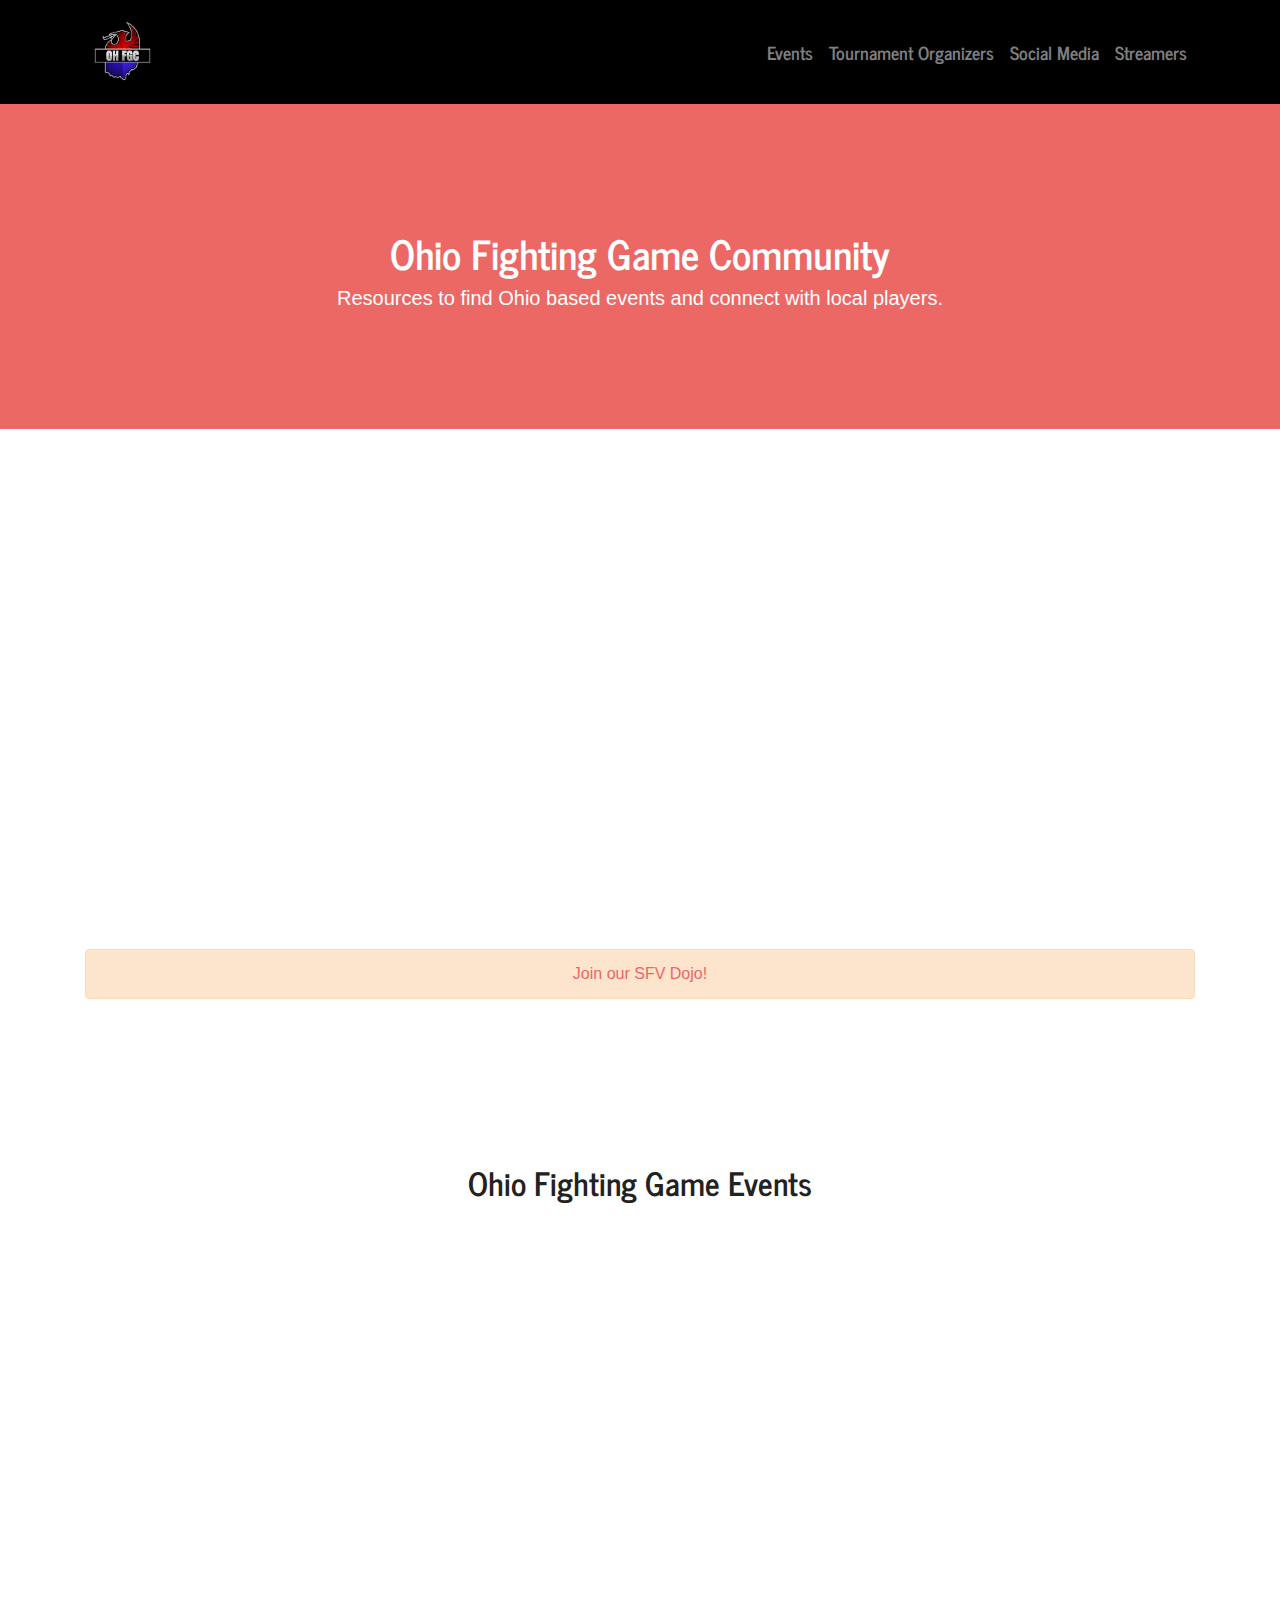
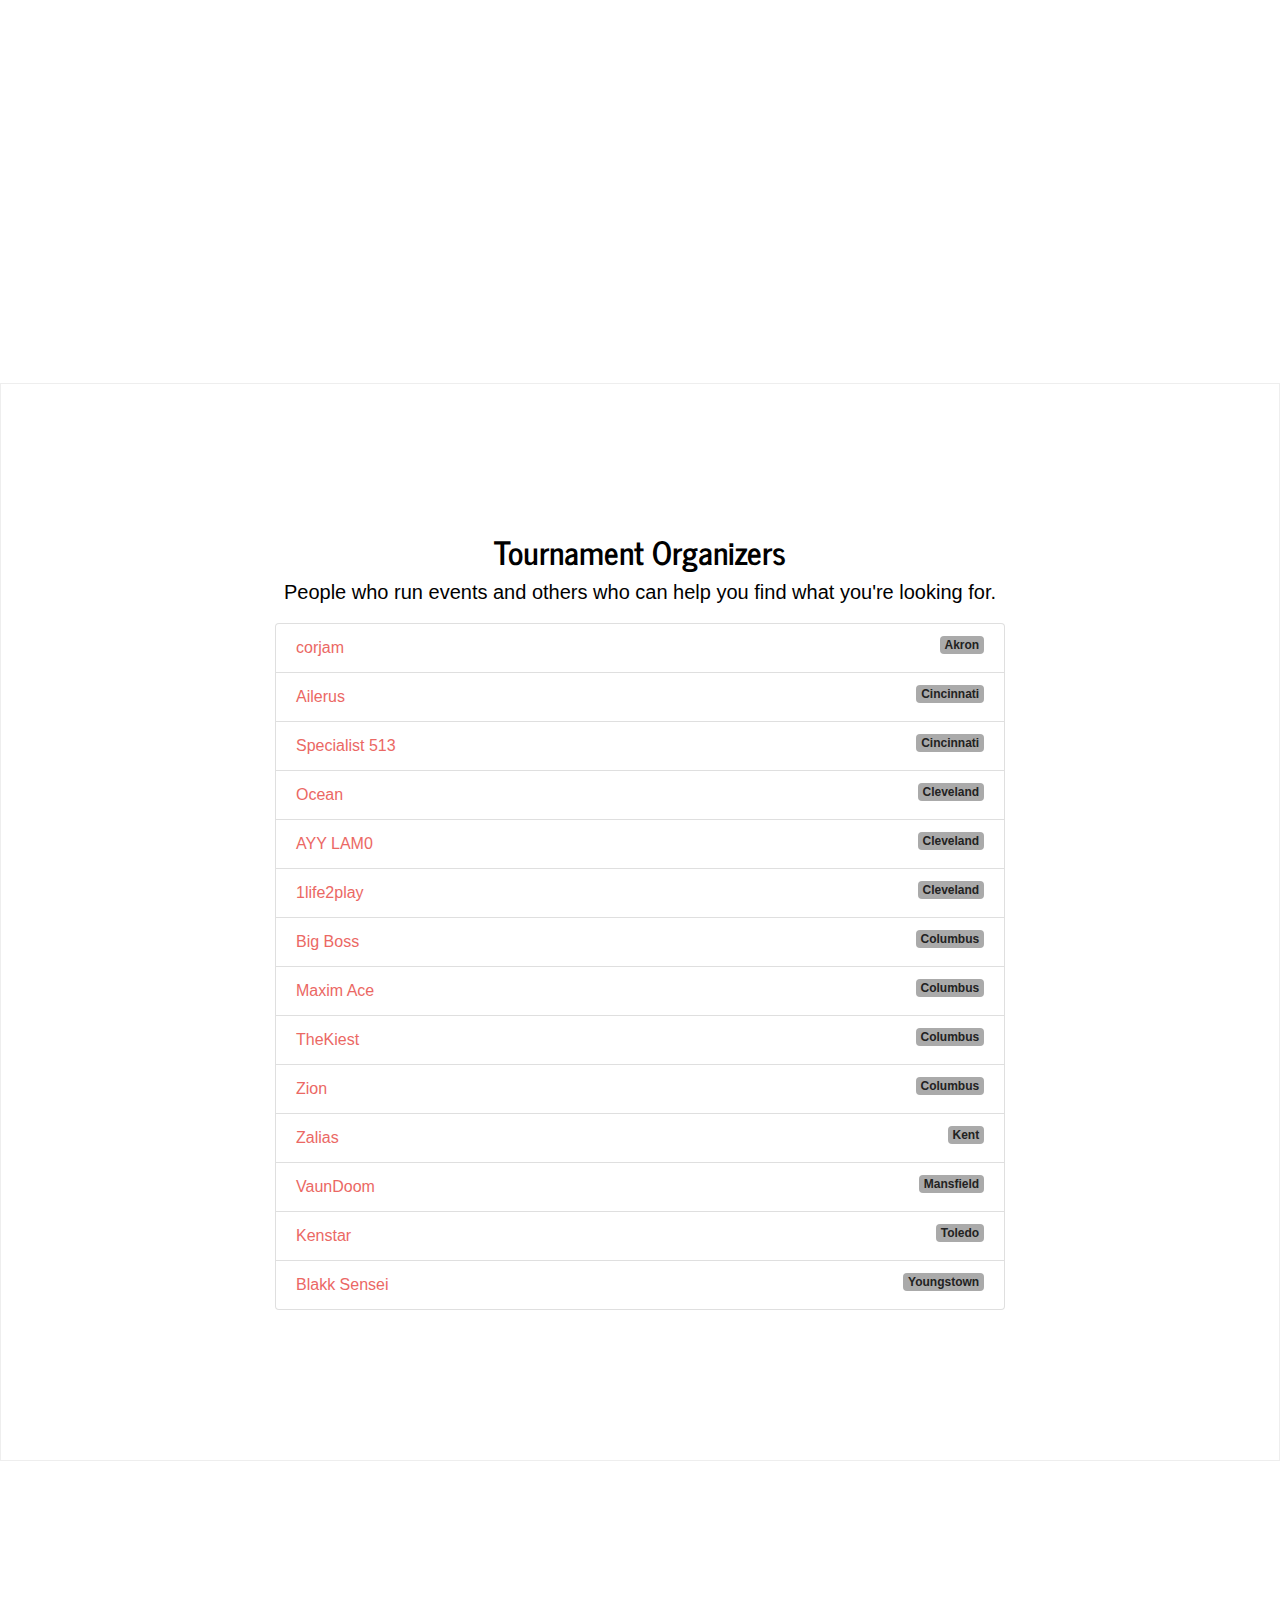
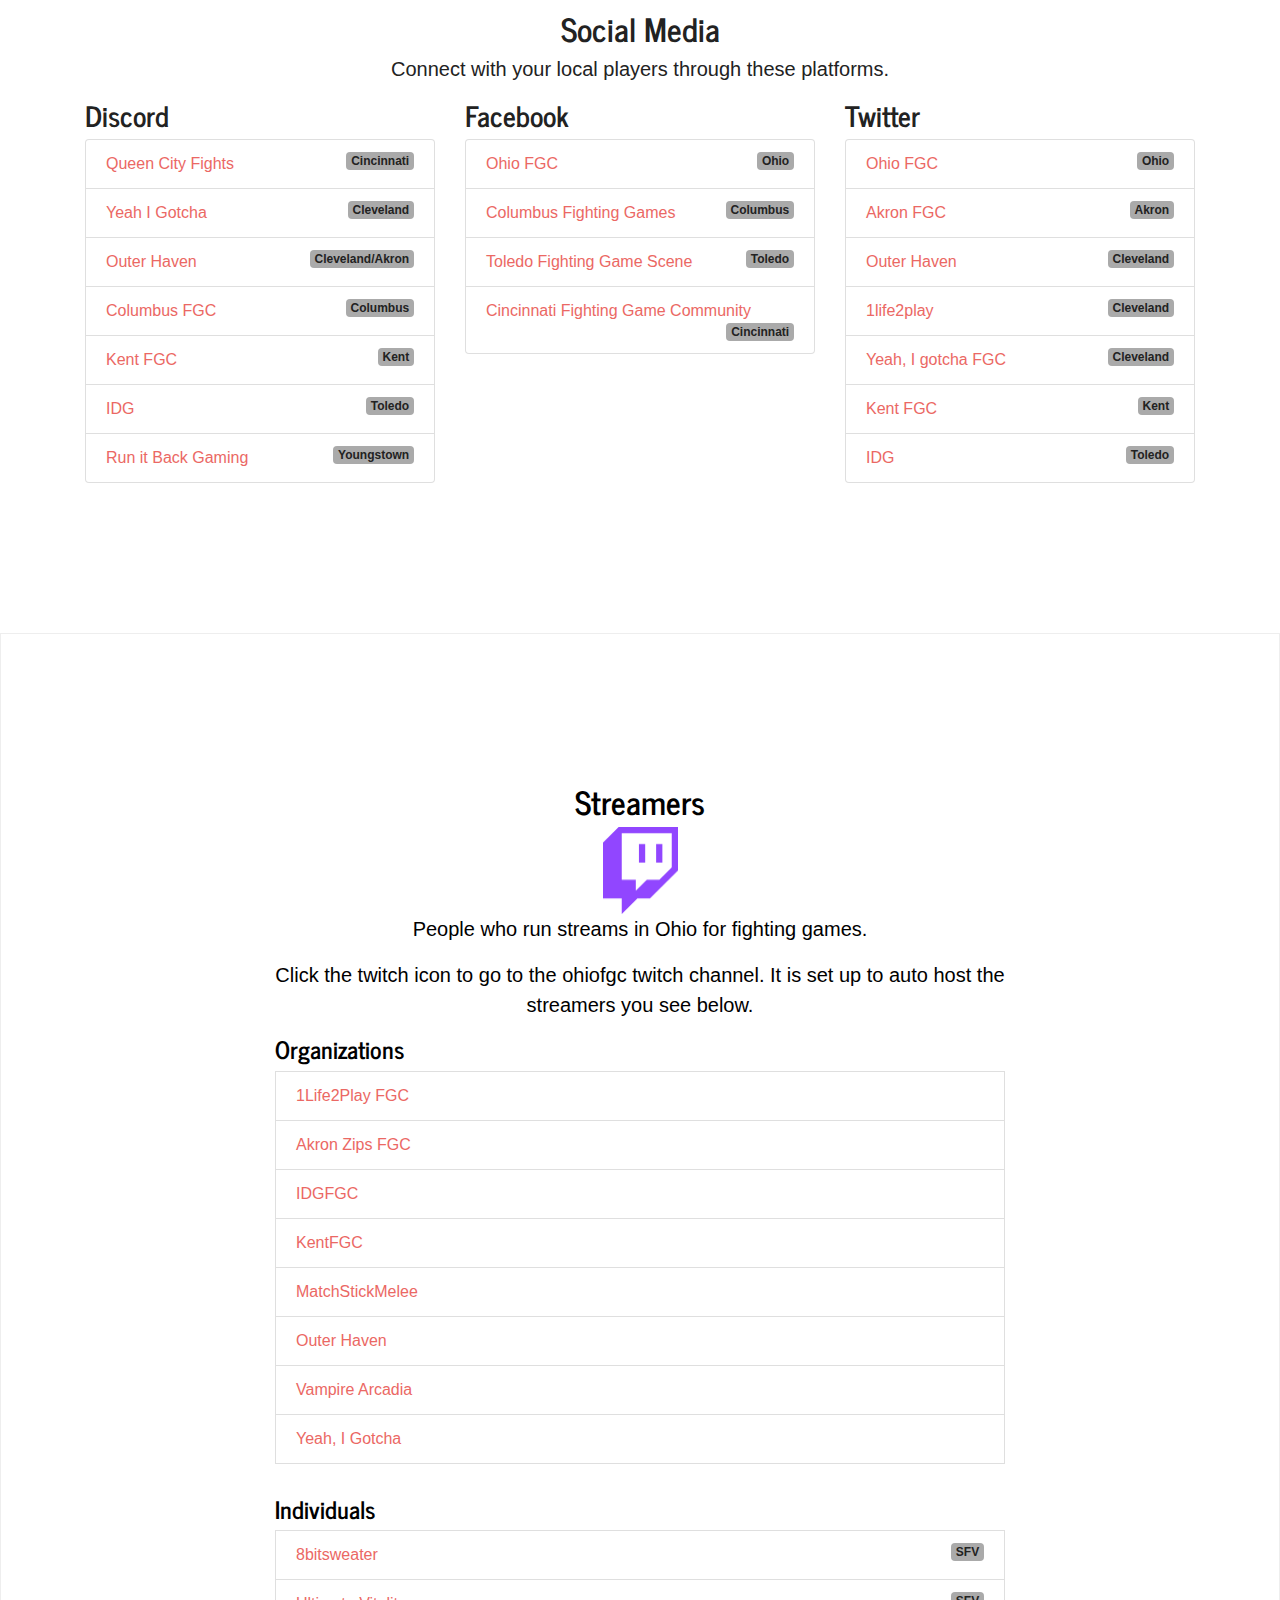
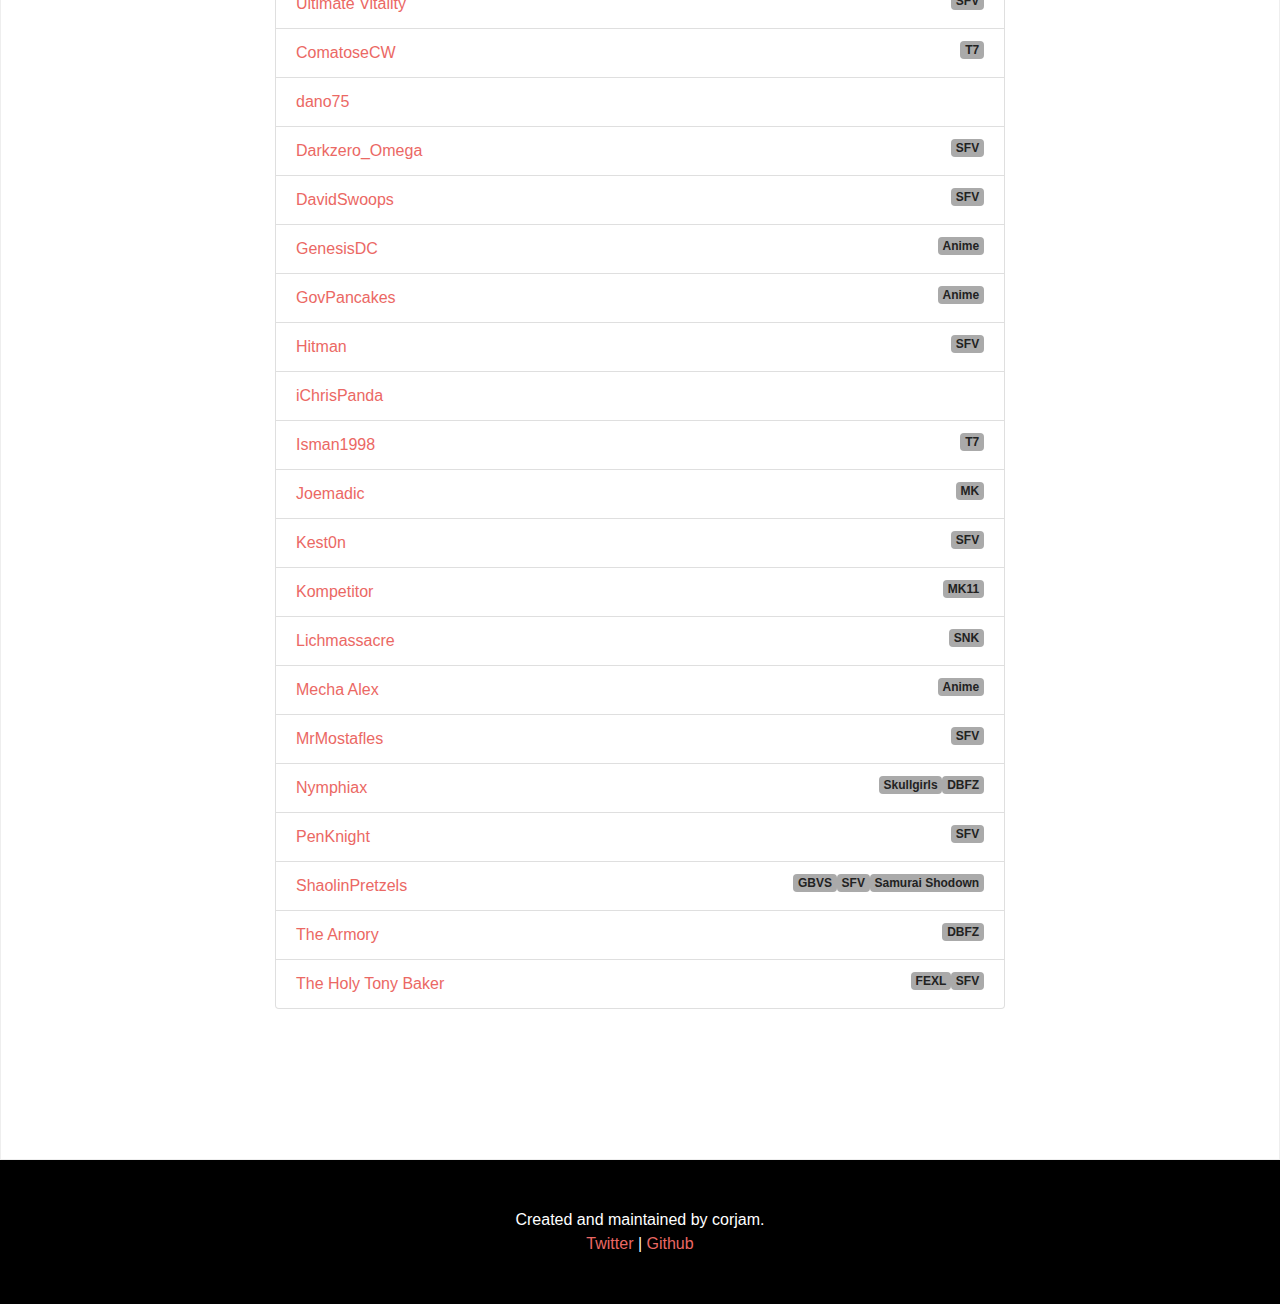
<file: index.html>
<!DOCTYPE html>
<html lang="en">

<head>

  <meta charset="utf-8">
  <meta name="viewport" content="width=device-width, initial-scale=1, shrink-to-fit=no">
  <meta name="description" content="Resources to find offline fighting game events and connect with ohio players.">

  <title>Ohio Fighting Game Community (Ohio FGC)</title>
  <link rel="icon" href="static/img/favicon.png">
  <!-- Bootstrap core CSS -->
  <link href="static/vendor/bootstrap/css/bootstrap.min.css" rel="stylesheet">

  <!-- Custom CSS -->
  <link href="static/css/scrolling-nav.css" rel="stylesheet">
  <link href="static/css/custom.css" rel="stylesheet">

  <meta name="twitter:card" content="summary" />
  <meta name="twitter:site" content="@ohiofgc" />
  <meta name="twitter:title" content="Ohio Fighting Game Community" />
  <meta name="twitter:description" content="Resources to find offline and online fighting game events and connect with ohio players." />
  <meta name="twitter:image" content="https://ohiofgc.com/static/img/logo_200x200.png" />

  <meta property="og:url" content="https://ohiofgc.com" />
  <meta property="og:type" content="website" />
  <meta property="og:title" content="Ohio Fighting Game Community" />
  <meta property="og:description" content="Resources to find offline and online fighting game events and connect with ohio players." />
  <meta property="og:image" content="https://ohiofgc.com/static/img/logo.png" />
  <!-- Global site tag (gtag.js) - Google Analytics -->
  <script async src="https://www.googletagmanager.com/gtag/js?id=G-5T4F2CF1ZP"></script>
  <script>
    window.dataLayer = window.dataLayer || [];
    function gtag(){dataLayer.push(arguments);}
    gtag('js', new Date());

    gtag('config', 'G-5T4F2CF1ZP');
  </script>
</head>

<body id="page-top">

  <!-- Navigation -->
  <nav class="navbar navbar-expand-lg navbar-dark bg-dark fixed-top" id="mainNav">
    <div class="container">
      <a class="navbar-brand js-scroll-trigger" href="#page-top"><img src="static/img/logo.png" class="d-inline-block align-top img-fluid logo" alt="Logo"/></a>
      <button class="navbar-toggler" type="button" data-toggle="collapse" data-target="#navbarResponsive" aria-controls="navbarResponsive" aria-expanded="false" aria-label="Toggle navigation">
        <span class="navbar-toggler-icon"></span>
      </button>
      <div class="collapse navbar-collapse" id="navbarResponsive">
        <ul class="navbar-nav ml-auto">
          <li class="nav-item">
            <a class="nav-link js-scroll-trigger" href="#events">Events</a>
          </li>
          <li class="nav-item">
            <a class="nav-link js-scroll-trigger" href="#tos">Tournament Organizers</a>
          </li>
          <li class="nav-item">
            <a class="nav-link js-scroll-trigger" href="#social">Social Media</a>
          </li>
          <li class="nav-item">
            <a class="nav-link js-scroll-trigger" href="#streamers">Streamers</a>
          </li>
        </ul>
      </div>
    </div>
  </nav>

  <header class="bg-primary text-white">
    <div class="container text-center">
      <h1>Ohio Fighting Game Community</h1>
      <p class="lead">Resources to find Ohio based events and connect with local players.</p>
    </div>
  </header>

<section class="">
  <div class="container">
    <div class="row">
      <div class="col">
        <div class="video-wrapper">
            <iframe width="560" height="315" src="https://www.youtube.com/embed/c8v7XFRG7jk" frameborder="0" allow="accelerometer; autoplay; clipboard-write; encrypted-media; gyroscope; picture-in-picture" allowfullscreen></iframe>
        </div>
      </div>
    </div>
    <div class="row pt-5">
      <div class="col">
        <div class="alert alert-danger text-center" style="width: 100%" role="alert">
          <a href="https://game.capcom.com/cfn/sfv/dojo/profile/name/ohiofgc_com">Join our SFV Dojo!</a>
        </div>
      </div>
    </div>
  </div>
</section>

  <section id="events" class="pt-0">
    <div class="container">
      <div class="row">
        <div class="col">
          <h2 class="text-center">Ohio Fighting Game Events</h2>
          <div class="desktop-only">
          <div class="iframe-container">
            <iframe src="https://calendar.google.com/calendar/embed?src=tj8iv1v24a3qbghc5rvla13amc%40group.calendar.google.com&ctz=America%2FNew_York" style="border: 0" frameborder="0" scrolling="no"></iframe>
          </div>
        </div>
        <div class="mobile-only text-center">
          <a class="btn btn-primary text-center mt-3" href="https://calendar.google.com/calendar/r?cid=dGo4aXYxdjI0YTNxYmdoYzVydmxhMTNhbWNAZ3JvdXAuY2FsZW5kYXIuZ29vZ2xlLmNvbQ">Open Google Calendar</a>
        </div>
        </div>
      </div>
    </div>
  </section>

  <section id="tos" class="bg-light">
    <div class="container">
      <div class="row">
        <div class="col-lg-8 mx-auto">
          <h2 class="text-center">Tournament Organizers</h2>
          <p class="lead text-center">People who run events and others who can help you find what you're looking for.</p>
          <div class="list-group">
            <a class="list-group-item" href="https://twitter.com/codecory">corjam <span class="badge badge-secondary float-right">Akron</span></a>
            <a class="list-group-item" href="https://twitter.com/AilerusVMP">Ailerus <span class="badge badge-secondary float-right">Cincinnati</span></a>
            <a class="list-group-item" href="https://twitter.com/Specialist_513">Specialist 513 <span class="badge badge-secondary float-right">Cincinnati</span></a>
            <a class="list-group-item" href="https://twitter.com/OceanOfTiers">Ocean <span class="badge badge-secondary float-right">Cleveland</span></a>
            <a class="list-group-item" href="https://twitter.com/AYYLAM0">AYY LAM0 <span class="badge badge-secondary float-right">Cleveland</span></a>
            <a class="list-group-item" href="https://twitter.com/1Life2Play">1life2play <span class="badge badge-secondary float-right">Cleveland</span></a>
            <a class="list-group-item" href="https://twitter.com/OHBigBoss">Big Boss <span class="badge badge-secondary float-right">Columbus</span></a>
            <a class="list-group-item" href="https://twitter.com/maxim_ace">Maxim Ace <span class="badge badge-secondary float-right">Columbus</span></a>
            <a class="list-group-item" href="https://twitter.com/TheKiest">TheKiest <span class="badge badge-secondary float-right">Columbus</span></a>
            <a class="list-group-item" href="https://twitter.com/ZionFGC">Zion <span class="badge badge-secondary float-right">Columbus</span></a>
            <a class="list-group-item" href="https://twitter.com/ZaliasFGC">Zalias <span class="badge badge-secondary float-right">Kent</span></a>
            <a class="list-group-item" href="https://twitter.com/VauNDooM">VaunDoom <span class="badge badge-secondary float-right">Mansfield</span></a>
            <a class="list-group-item" href="https://twitter.com/KenstarFGC">Kenstar <span class="badge badge-secondary float-right">Toledo</span></a>
			<a class="list-group-item" href="https://twitter.com/blakk_sensei">Blakk Sensei <span class="badge badge-secondary float-right">Youngstown</span></a>
          </div>
        </div>
      </div>
    </div>
  </section>

  <section id="social">
    <div class="container">
      <div class="row">
        <div class="col-lg-8 mx-auto">
          <h2 class="text-center">Social Media</h2>
          <p class="lead text-center">Connect with your local players through these platforms.</p>
        </div>
      </div>
      <div class="row">
        <div class="col-lg-4 mx-auto">
          <h3>Discord</h3>
          <div class="list-group">
            <a class="list-group-item" href="https://discord.gg/V3W9ftx">Queen City Fights <span class="badge badge-secondary float-right">Cincinnati</span></a>
            <a class="list-group-item" href="https://discord.gg/59PPVbk">Yeah I Gotcha <span class="badge badge-secondary float-right">Cleveland</span>
            <a class="list-group-item" href="https://discord.gg/hbJh5zd">Outer Haven <span class="badge badge-secondary float-right">Cleveland/Akron</span></a>
            <a class="list-group-item" href="https://discord.gg/b9C9tht">Columbus FGC <span class="badge badge-secondary float-right">Columbus</span></a>
            <a class="list-group-item" href="https://discord.gg/n6tB2s6">Kent FGC <span class="badge badge-secondary float-right">Kent</span></a>
            <a class="list-group-item" href="https://discord.gg/BdChzs3">IDG <span class="badge badge-secondary float-right">Toledo</span></a>
			<a class="list-group-item" href="https://discord.gg/fszGBCBWX9">Run it Back Gaming <span class="badge badge-secondary float-right">Youngstown</span></a>
          </div>
        </div>
        <div class="col-lg-4 mx-auto">
          <h3>Facebook</h3>
          <div class="list-group">
            <a class="list-group-item" href="https://www.facebook.com/groups/282756958903214/">Ohio FGC <span class="badge badge-secondary float-right">Ohio</span></a>
            <a class="list-group-item" href="https://www.facebook.com/groups/cbusfg/">Columbus Fighting Games <span class="badge badge-secondary float-right">Columbus</span></a>
            <a class="list-group-item" href="https://www.facebook.com/groups/71824097120/">Toledo Fighting Game Scene <span class="badge badge-secondary float-right">Toledo</span></a>
            <a class="list-group-item" href="https://www.facebook.com/groups/CincyFighters/">Cincinnati Fighting Game Community <span class="badge badge-secondary float-right">Cincinnati</span></a>
          </div>
        </div>
        <div class="col-lg-4 mx-auto">
          <h3>Twitter</h3>
          <div class="list-group">
            <a class="list-group-item" href="https://twitter.com/ohiofgc">Ohio FGC <span class="badge badge-secondary float-right">Ohio</span></a>
            <a class="list-group-item" href="https://twitter.com/akronfgc">Akron FGC <span class="badge badge-secondary float-right">Akron</span></a>
            <a class="list-group-item" href="https://twitter.com/OuterHavenGG">Outer Haven <span class="badge badge-secondary float-right">Cleveland</span></a>
            <a class="list-group-item" href="https://twitter.com/1Life2Play">1life2play <span class="badge badge-secondary float-right">Cleveland</span></a>
            <a class="list-group-item" href="https://twitter.com/YeahIGotchaFGC">Yeah, I gotcha FGC <span class="badge badge-secondary float-right">Cleveland</span></a>
            <a class="list-group-item" href="https://twitter.com/KentFGC_">Kent FGC <span class="badge badge-secondary float-right">Kent</span></a>
            <a class="list-group-item" href="https://twitter.com/IDGOfficial">IDG <span class="badge badge-secondary float-right">Toledo</span></a>
          </div>
        </div>
      </div>
    </div>
  </section>

  <section id="streamers" class="bg-light">
    <div class="container">
      <div class="row">
        <div class="col-lg-8 mx-auto">
          <h2 class="text-center">Streamers</h2>
          <a class="twitch-link" href="https://twitch.tv/ohiofgc/"><img style="max-width: 75px;" class="responsive-img mx-auto d-block" src="static/img/twitch.png"></a>
          <p class="lead text-center">People who run streams in Ohio for fighting games.</p> <p class="lead text-center">Click the twitch icon to go to the ohiofgc twitch channel.  It is set up to auto host the streamers you see below.</p>
          <div class="list-group">
            <h4>Organizations</h4>
            <a class="list-group-item" href="https://www.twitch.tv/1life2playFGC/">1Life2Play FGC</a>
            <a class="list-group-item" href="https://www.twitch.tv/akronzips_fgc/">Akron Zips FGC</a>
            <a class="list-group-item" href="https://www.twitch.tv/idgfgc/">IDGFGC</a>
            <a class="list-group-item" href="https://www.twitch.tv/kentfgc">KentFGC</a>
            <a class="list-group-item" href="https://www.twitch.tv/matchstickmelee">MatchStickMelee </a>
            <a class="list-group-item" href="https://www.twitch.tv/outerhaveneleague/">Outer Haven</a>
            <a class="list-group-item" href="https://www.twitch.tv/vampirearcadia/">Vampire Arcadia</a>
            <a class="list-group-item" href="https://www.twitch.tv/yeahigotcha">Yeah, I Gotcha</a>
            <hr />
            <h4>Individuals</h4>
            <a class="list-group-item" href="https://www.twitch.tv/8bitsweater">8bitsweater <span class="badge badge-secondary float-right">SFV</span></a>
            <a class="list-group-item" href="https://www.twitch.tv/al_ultimatevitality/">Ultimate Vitality <span class="badge badge-secondary float-right">SFV</span></a>
            <a class="list-group-item" href="https://www.twitch.tv/comatosecw/">ComatoseCW <span class="badge badge-secondary float-right">T7</span></a>
            <a class="list-group-item" href="https://www.twitch.tv/dano1775/">dano75</a>
            <a class="list-group-item" href="https://www.twitch.tv/darkzero_omega/">Darkzero_Omega <span class="badge badge-secondary float-right">SFV</span></a>
            <a class="list-group-item" href="https://www.twitch.tv/davidswoops/">DavidSwoops <span class="badge badge-secondary float-right">SFV</span></a>
            <a class="list-group-item" href="https://twitch.tv/genesisDC/">GenesisDC <span class="badge badge-secondary float-right">Anime</span></a>
            <a class="list-group-item" href="https://www.twitch.tv/govpancakes/">GovPancakes <span class="badge badge-secondary float-right">Anime</span></a>
            <a class="list-group-item" href="https://www.twitch.tv/fgc_hitman/">Hitman <span class="badge badge-secondary float-right">SFV</span></a>
            <a class="list-group-item" href="https://www.twitch.tv/iChrisPanda">iChrisPanda </a>
            <a class="list-group-item" href="https://www.twitch.tv/isman1998/">Isman1998 <span class="badge badge-secondary float-right">T7</span></a>
            <a class="list-group-item" href="https://www.twitch.tv/joemadic">Joemadic <span class="badge badge-secondary float-right">MK</span></a>
            <a class="list-group-item" href="https://www.twitch.tv/kest0n_fgc">Kest0n <span class="badge badge-secondary float-right">SFV</span></a>
            <a class="list-group-item" href="https://www.twitch.tv/thekompetitor">Kompetitor <span class="badge badge-secondary float-right">MK11</span></a>
            <a class="list-group-item" href="https://www.twitch.tv/lichmassacre">Lichmassacre <span class="badge badge-secondary float-right">SNK</span></a>
            <a class="list-group-item" href="https://www.twitch.tv/the_mecha_alex/">Mecha Alex <span class="badge badge-secondary float-right">Anime</span></a>
            <a class="list-group-item" href="https://www.twitch.tv/MrMostafles/">MrMostafles <span class="badge badge-secondary float-right">SFV</span></a>
            <a class="list-group-item" href="https://www.twitch.tv/nymphiax/">Nymphiax <span class="badge badge-secondary float-right">DBFZ</span><span class="badge badge-secondary float-right">Skullgirls</span></a>
            <a class="list-group-item" href="https://www.twitch.tv/penknight89">PenKnight <span class="badge badge-secondary float-right">SFV</span></a>
            <a class="list-group-item" href="https://www.twitch.tv/shaolinpretzels/">ShaolinPretzels <span class="badge badge-secondary float-right">Samurai Shodown</span><span class="badge badge-secondary float-right">SFV</span><span class="badge badge-secondary float-right">GBVS</span></a>
            <a class="list-group-item" href="https://www.twitch.tv/WatchTheArmory">The Armory <span class="badge badge-secondary float-right">DBFZ</span></a>
            <a class="list-group-item" href="https://www.twitch.tv/thtb614">The Holy Tony Baker <span class="badge badge-secondary float-right">SFV</span><span class="badge badge-secondary float-right">FEXL</span></a>
          </div>
        </div>
      </div>
    </div>
  </section>

  <!-- Footer -->
  <footer class="py-5 bg-dark">
    <div class="container">
      <p class="m-0 text-center text-white">Created and maintained by corjam.</p>
      <p class="m-0 text-center text-white"><a href="https://twitter.com/codecory">Twitter</a> | <a href="https://github.com/OhioFGC/OhioFGC.github.io">Github</a></p>
    </div>
    <!-- /.container -->
  </footer>

  <!-- Bootstrap core JavaScript -->
  <script src="static/vendor/jquery/jquery.min.js"></script>
  <script src="static/vendor/bootstrap/js/bootstrap.bundle.min.js"></script>

  <!-- Plugin JavaScript -->
  <script src="static/vendor/jquery-easing/jquery.easing.min.js"></script>

  <!-- Custom JavaScript -->
  <script src="static/js/scrolling-nav.js"></script>

</body>

</html>
</file>
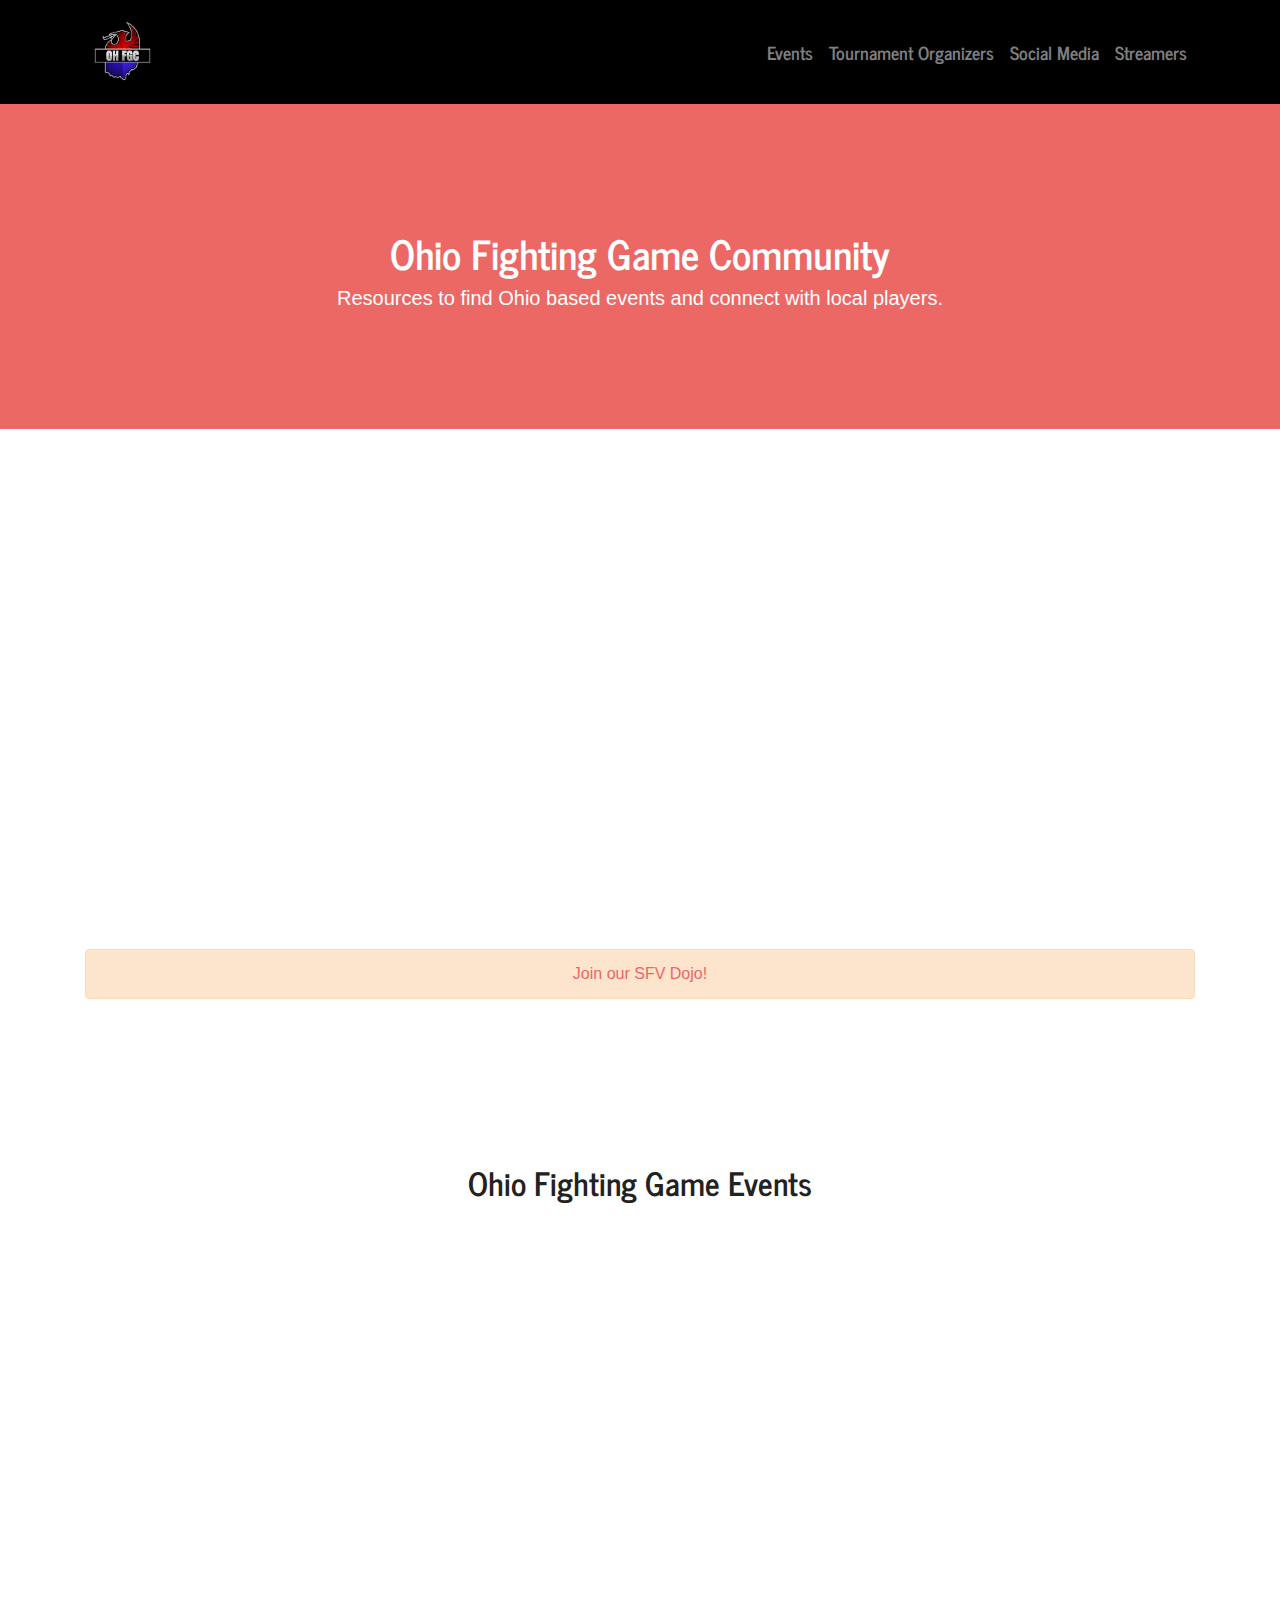
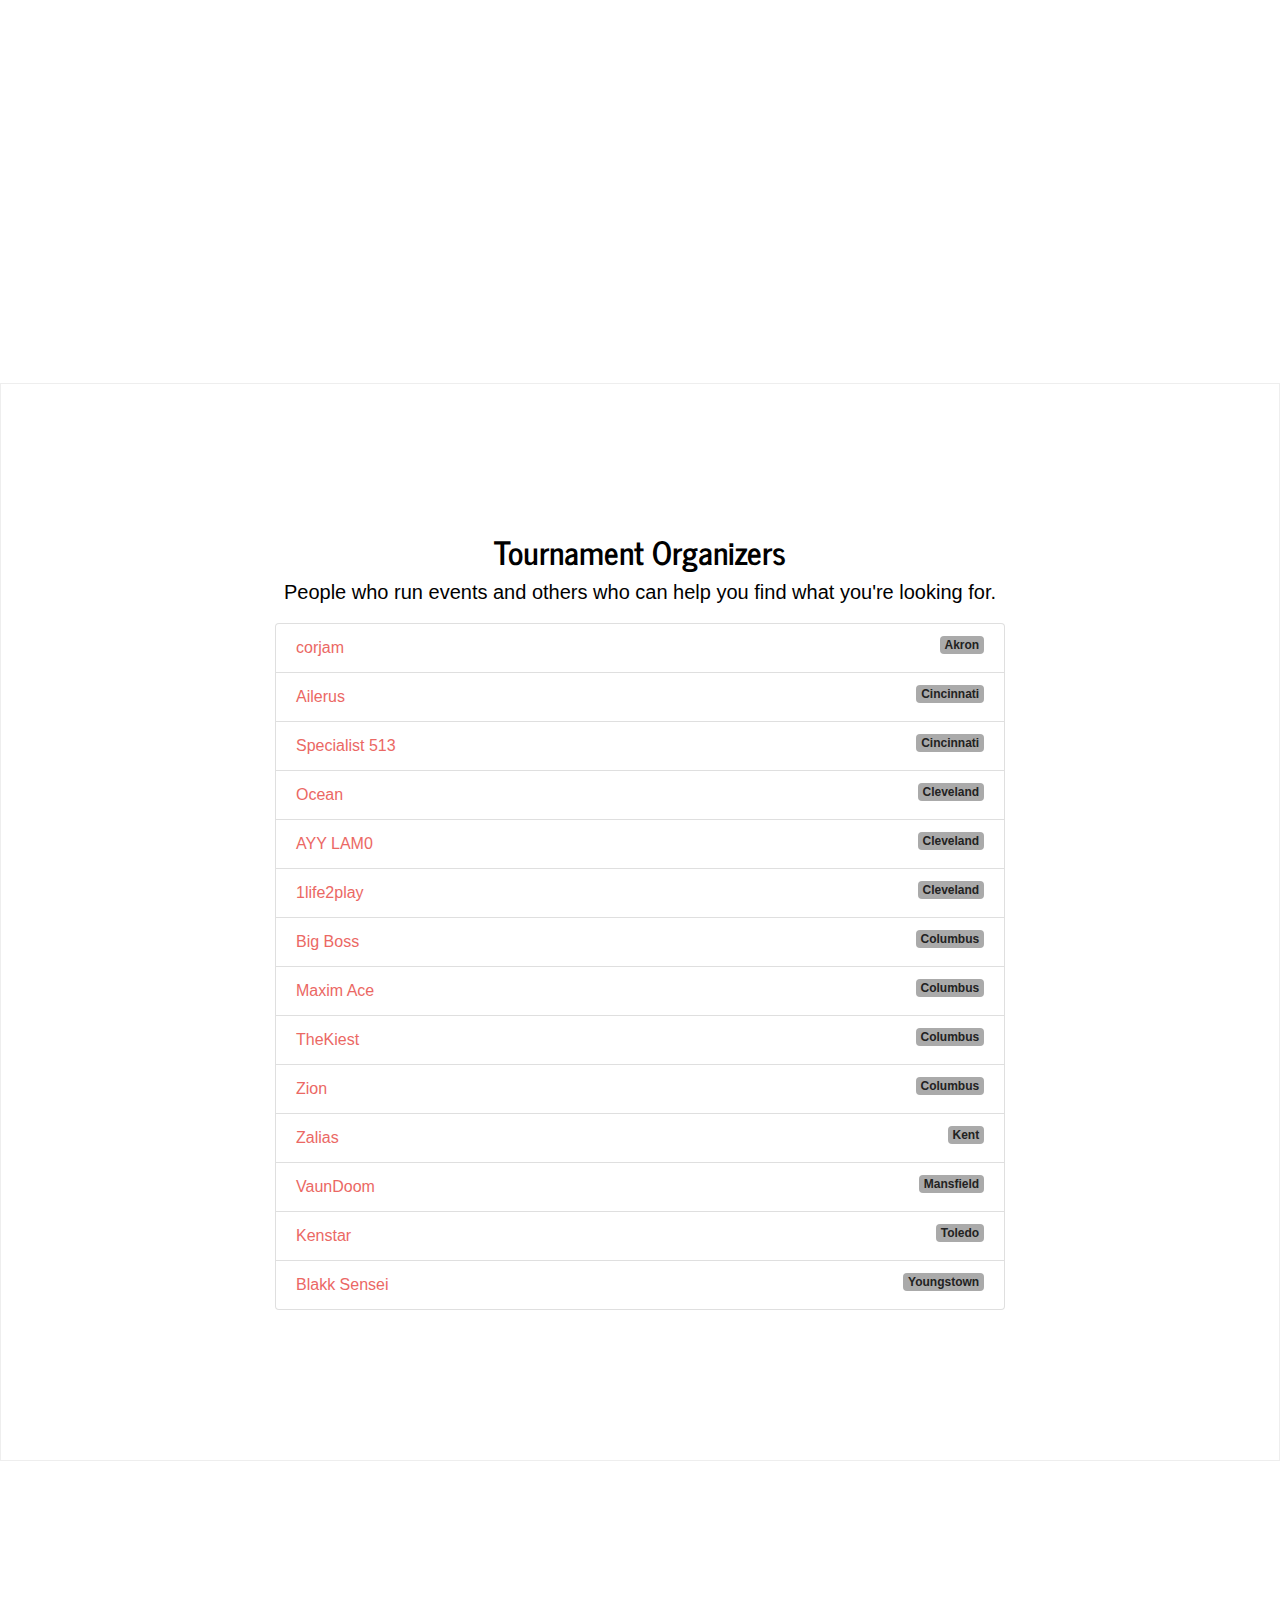
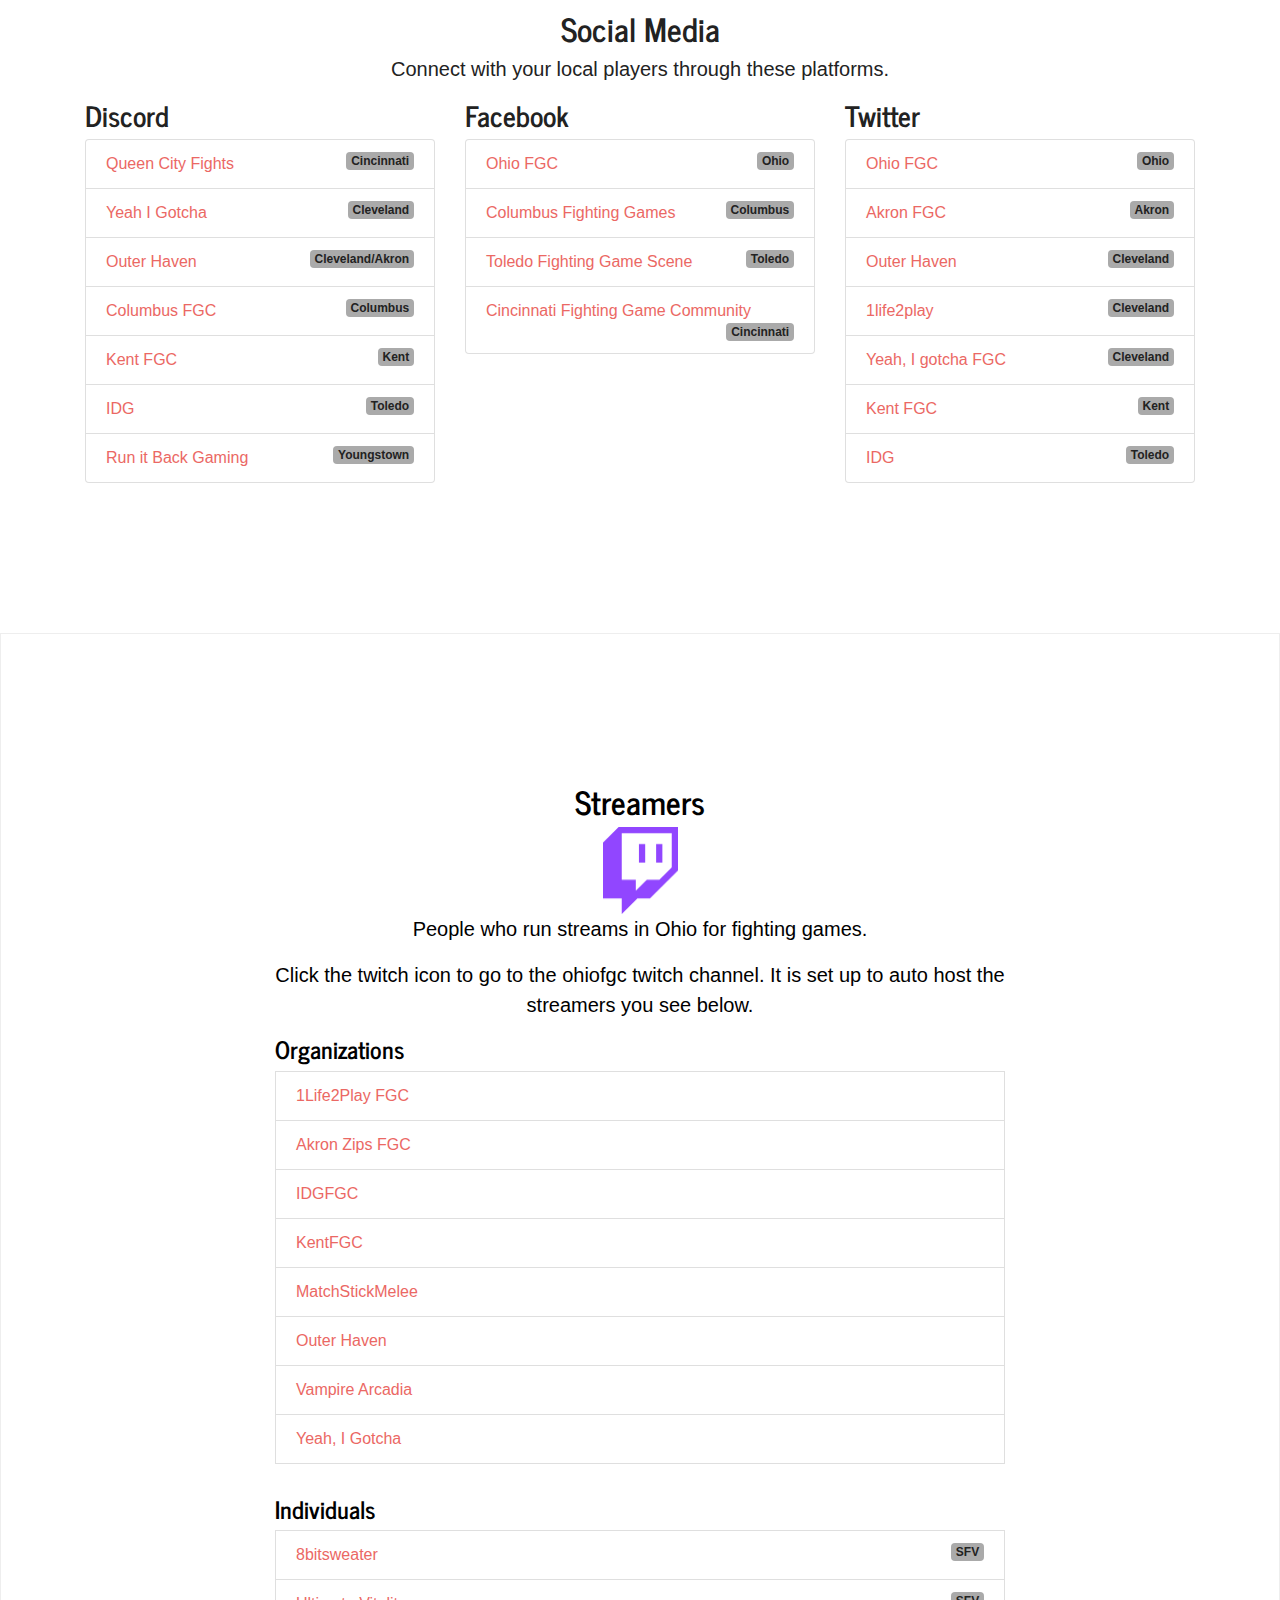
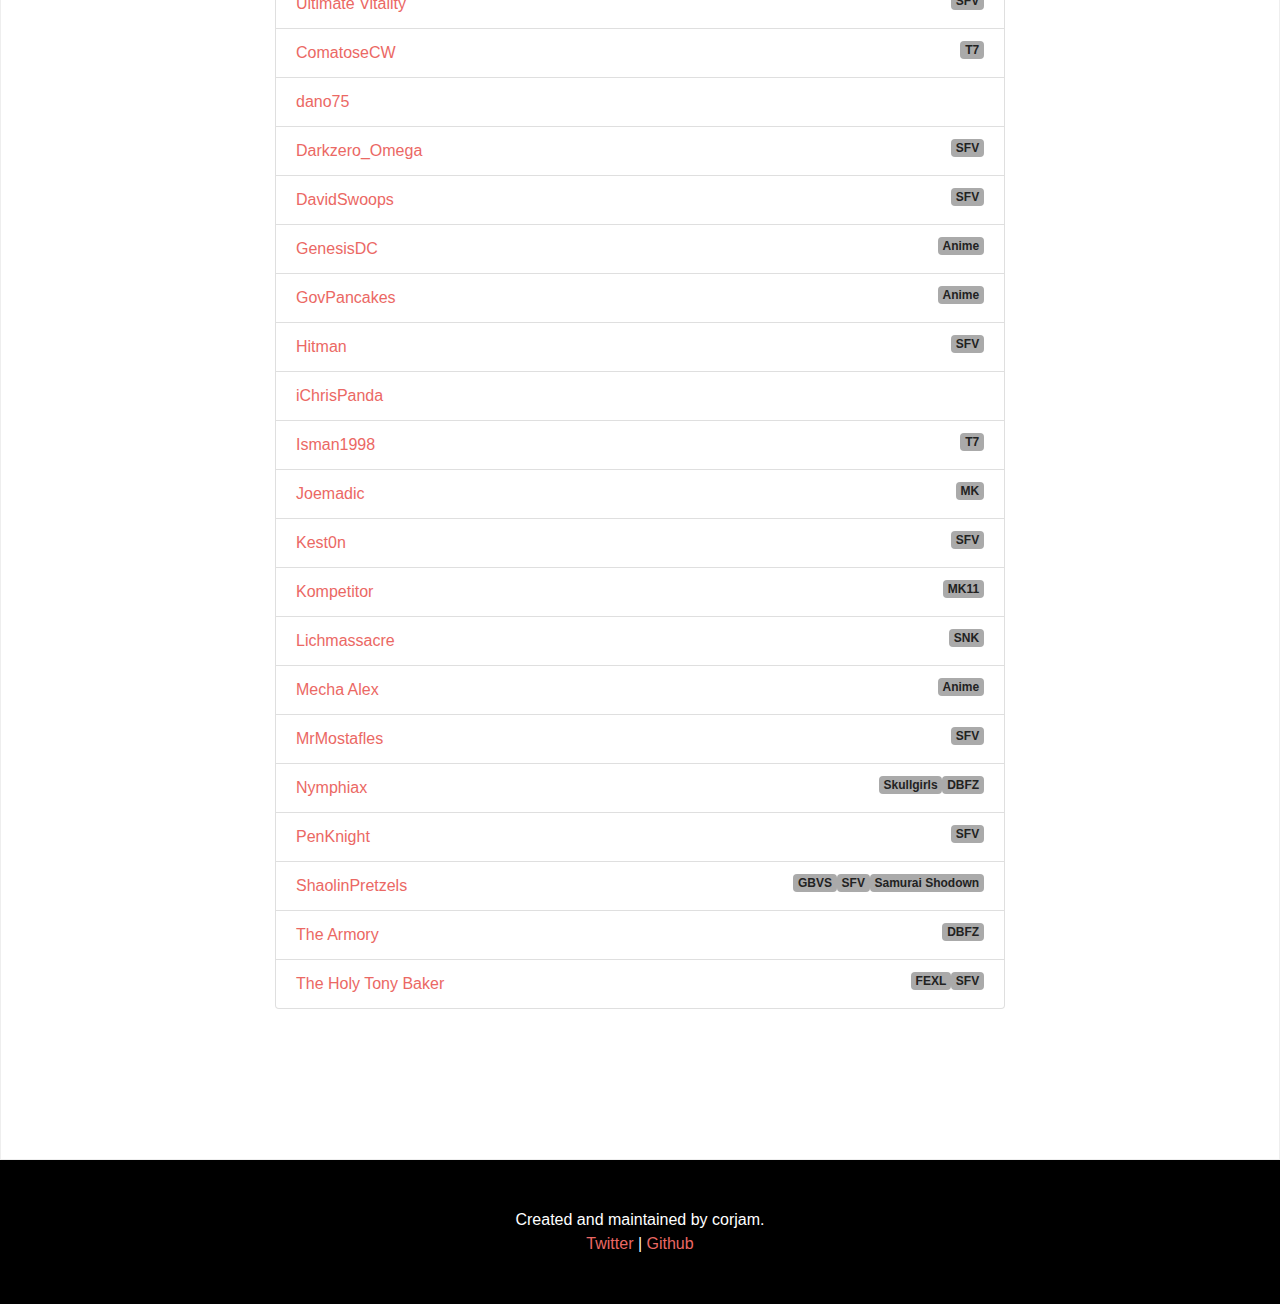
<file: index 3.html>
<!DOCTYPE html>
<html lang="en">

<head>

  <meta charset="utf-8">
  <meta name="viewport" content="width=device-width, initial-scale=1, shrink-to-fit=no">
  <meta name="description" content="Resources to find offline fighting game events and connect with ohio players.">

  <title>Ohio Fighting Game Community (Ohio FGC)</title>
  <link rel="icon" href="static/img/favicon.png">
  <!-- Bootstrap core CSS -->
  <link href="static/vendor/bootstrap/css/bootstrap.min.css" rel="stylesheet">

  <!-- Custom CSS -->
  <link href="static/css/scrolling-nav.css" rel="stylesheet">
  <link href="static/css/custom.css" rel="stylesheet">

  <meta name="twitter:card" content="summary" />
  <meta name="twitter:site" content="@ohiofgc" />
  <meta name="twitter:title" content="Ohio Fighting Game Community" />
  <meta name="twitter:description" content="Resources to find offline and online fighting game events and connect with ohio players." />
  <meta name="twitter:image" content="https://ohiofgc.com/static/img/logo_200x200.png" />

  <meta property="og:url" content="https://ohiofgc.com" />
  <meta property="og:type" content="website" />
  <meta property="og:title" content="Ohio Fighting Game Community" />
  <meta property="og:description" content="Resources to find offline and online fighting game events and connect with ohio players." />
  <meta property="og:image" content="https://ohiofgc.com/static/img/logo.png" />
  <!-- Global site tag (gtag.js) - Google Analytics -->
  <script async src="https://www.googletagmanager.com/gtag/js?id=G-5T4F2CF1ZP"></script>
  <script>
    window.dataLayer = window.dataLayer || [];
    function gtag(){dataLayer.push(arguments);}
    gtag('js', new Date());

    gtag('config', 'G-5T4F2CF1ZP');
  </script>
</head>

<body id="page-top">

  <!-- Navigation -->
  <nav class="navbar navbar-expand-lg navbar-dark bg-dark fixed-top" id="mainNav">
    <div class="container">
      <a class="navbar-brand js-scroll-trigger" href="#page-top"><img src="static/img/logo.png" class="d-inline-block align-top img-fluid logo" alt="Logo"/></a>
      <button class="navbar-toggler" type="button" data-toggle="collapse" data-target="#navbarResponsive" aria-controls="navbarResponsive" aria-expanded="false" aria-label="Toggle navigation">
        <span class="navbar-toggler-icon"></span>
      </button>
      <div class="collapse navbar-collapse" id="navbarResponsive">
        <ul class="navbar-nav ml-auto">
          <li class="nav-item">
            <a class="nav-link js-scroll-trigger" href="#events">Events</a>
          </li>
          <li class="nav-item">
            <a class="nav-link js-scroll-trigger" href="#tos">Tournament Organizers</a>
          </li>
          <li class="nav-item">
            <a class="nav-link js-scroll-trigger" href="#social">Social Media</a>
          </li>
          <li class="nav-item">
            <a class="nav-link js-scroll-trigger" href="#streamers">Streamers</a>
          </li>
        </ul>
      </div>
    </div>
  </nav>

  <header class="bg-primary text-white">
    <div class="container text-center">
      <h1>Ohio Fighting Game Community</h1>
      <p class="lead">Resources to find Ohio based events and connect with local players.</p>
    </div>
  </header>

<section class="">
  <div class="container">
    <div class="row">
      <div class="col">
        <div class="video-wrapper">
            <iframe width="560" height="315" src="https://www.youtube.com/embed/c8v7XFRG7jk" frameborder="0" allow="accelerometer; autoplay; clipboard-write; encrypted-media; gyroscope; picture-in-picture" allowfullscreen></iframe>
        </div>
      </div>
    </div>
    <div class="row pt-5">
      <div class="col">
        <div class="alert alert-danger text-center" style="width: 100%" role="alert">
          <a href="https://game.capcom.com/cfn/sfv/dojo/profile/name/ohiofgc_com">Join our SFV Dojo!</a>
        </div>
      </div>
    </div>
  </div>
</section>

  <section id="events" class="pt-0">
    <div class="container">
      <div class="row">
        <div class="col">
          <h2 class="text-center">Ohio Fighting Game Events</h2>
          <div class="desktop-only">
          <div class="iframe-container">
            <iframe src="https://calendar.google.com/calendar/embed?src=tj8iv1v24a3qbghc5rvla13amc%40group.calendar.google.com&ctz=America%2FNew_York" style="border: 0" frameborder="0" scrolling="no"></iframe>
          </div>
        </div>
        <div class="mobile-only text-center">
          <a class="btn btn-primary text-center mt-3" href="https://calendar.google.com/calendar/r?cid=dGo4aXYxdjI0YTNxYmdoYzVydmxhMTNhbWNAZ3JvdXAuY2FsZW5kYXIuZ29vZ2xlLmNvbQ">Open Google Calendar</a>
        </div>
        </div>
      </div>
    </div>
  </section>

  <section id="tos" class="bg-light">
    <div class="container">
      <div class="row">
        <div class="col-lg-8 mx-auto">
          <h2 class="text-center">Tournament Organizers</h2>
          <p class="lead text-center">People who run events and others who can help you find what you're looking for.</p>
          <div class="list-group">
            <a class="list-group-item" href="https://twitter.com/codecory">corjam <span class="badge badge-secondary float-right">Akron</span></a>
            <a class="list-group-item" href="https://twitter.com/AilerusVMP">Ailerus <span class="badge badge-secondary float-right">Cincinnati</span></a>
            <a class="list-group-item" href="https://twitter.com/Specialist_513">Specialist 513 <span class="badge badge-secondary float-right">Cincinnati</span></a>
            <a class="list-group-item" href="https://twitter.com/OceanOfTiers">Ocean <span class="badge badge-secondary float-right">Cleveland</span></a>
            <a class="list-group-item" href="https://twitter.com/AYYLAM0">AYY LAM0 <span class="badge badge-secondary float-right">Cleveland</span></a>
            <a class="list-group-item" href="https://twitter.com/1Life2Play">1life2play <span class="badge badge-secondary float-right">Cleveland</span></a>
            <a class="list-group-item" href="https://twitter.com/OHBigBoss">Big Boss <span class="badge badge-secondary float-right">Columbus</span></a>
            <a class="list-group-item" href="https://twitter.com/maxim_ace">Maxim Ace <span class="badge badge-secondary float-right">Columbus</span></a>
            <a class="list-group-item" href="https://twitter.com/TheKiest">TheKiest <span class="badge badge-secondary float-right">Columbus</span></a>
            <a class="list-group-item" href="https://twitter.com/ZionFGC">Zion <span class="badge badge-secondary float-right">Columbus</span></a>
            <a class="list-group-item" href="https://twitter.com/ZaliasFGC">Zalias <span class="badge badge-secondary float-right">Kent</span></a>
            <a class="list-group-item" href="https://twitter.com/VauNDooM">VaunDoom <span class="badge badge-secondary float-right">Mansfield</span></a>
            <a class="list-group-item" href="https://twitter.com/KenstarFGC">Kenstar <span class="badge badge-secondary float-right">Toledo</span></a>
	    <a class="list-group-item" href="https://twitter.com/blakk_sensei">Blakk Sensei <span class="badge badge-secondary float-right">Youngstown</span></a>
		
          </div>
        </div>
      </div>
    </div>
  </section>

  <section id="social">
    <div class="container">
      <div class="row">
        <div class="col-lg-8 mx-auto">
          <h2 class="text-center">Social Media</h2>
          <p class="lead text-center">Connect with your local players through these platforms.</p>
        </div>
      </div>
      <div class="row">
        <div class="col-lg-4 mx-auto">
          <h3>Discord</h3>
          <div class="list-group">
            <a class="list-group-item" href="https://discord.gg/V3W9ftx">Queen City Fights <span class="badge badge-secondary float-right">Cincinnati</span></a>
            <a class="list-group-item" href="https://discord.gg/59PPVbk">Yeah I Gotcha <span class="badge badge-secondary float-right">Cleveland</span>
            <a class="list-group-item" href="https://discord.gg/hbJh5zd">Outer Haven <span class="badge badge-secondary float-right">Cleveland/Akron</span></a>
            <a class="list-group-item" href="https://discord.gg/b9C9tht">Columbus FGC <span class="badge badge-secondary float-right">Columbus</span></a>
            <a class="list-group-item" href="https://discord.gg/n6tB2s6">Kent FGC <span class="badge badge-secondary float-right">Kent</span></a>
            <a class="list-group-item" href="https://discord.gg/BdChzs3">IDG <span class="badge badge-secondary float-right">Toledo</span></a>
	    <a class="list-group-item" href="https://discord.gg/fszGBCBWX9">Run it Back Gaming <span class="badge badge-secondary float-right">Youngstown</span></a>
          </div>
        </div>
        <div class="col-lg-4 mx-auto">
          <h3>Facebook</h3>
          <div class="list-group">
            <a class="list-group-item" href="https://www.facebook.com/groups/282756958903214/">Ohio FGC <span class="badge badge-secondary float-right">Ohio</span></a>
            <a class="list-group-item" href="https://www.facebook.com/groups/cbusfg/">Columbus Fighting Games <span class="badge badge-secondary float-right">Columbus</span></a>
            <a class="list-group-item" href="https://www.facebook.com/groups/71824097120/">Toledo Fighting Game Scene <span class="badge badge-secondary float-right">Toledo</span></a>
            <a class="list-group-item" href="https://www.facebook.com/groups/CincyFighters/">Cincinnati Fighting Game Community <span class="badge badge-secondary float-right">Cincinnati</span></a>
          </div>
        </div>
        <div class="col-lg-4 mx-auto">
          <h3>Twitter</h3>
          <div class="list-group">
            <a class="list-group-item" href="https://twitter.com/ohiofgc">Ohio FGC <span class="badge badge-secondary float-right">Ohio</span></a>
            <a class="list-group-item" href="https://twitter.com/akronfgc">Akron FGC <span class="badge badge-secondary float-right">Akron</span></a>
            <a class="list-group-item" href="https://twitter.com/OuterHavenGG">Outer Haven <span class="badge badge-secondary float-right">Cleveland</span></a>
            <a class="list-group-item" href="https://twitter.com/1Life2Play">1life2play <span class="badge badge-secondary float-right">Cleveland</span></a>
            <a class="list-group-item" href="https://twitter.com/YeahIGotchaFGC">Yeah, I gotcha FGC <span class="badge badge-secondary float-right">Cleveland</span></a>
            <a class="list-group-item" href="https://twitter.com/KentFGC_">Kent FGC <span class="badge badge-secondary float-right">Kent</span></a>
            <a class="list-group-item" href="https://twitter.com/IDGOfficial">IDG <span class="badge badge-secondary float-right">Toledo</span></a>
          </div>
        </div>
      </div>
    </div>
  </section>

  <section id="streamers" class="bg-light">
    <div class="container">
      <div class="row">
        <div class="col-lg-8 mx-auto">
          <h2 class="text-center">Streamers</h2>
          <a class="twitch-link" href="https://twitch.tv/ohiofgc/"><img style="max-width: 75px;" class="responsive-img mx-auto d-block" src="static/img/twitch.png"></a>
          <p class="lead text-center">People who run streams in Ohio for fighting games.</p> <p class="lead text-center">Click the twitch icon to go to the ohiofgc twitch channel.  It is set up to auto host the streamers you see below.</p>
          <div class="list-group">
            <h4>Organizations</h4>
            <a class="list-group-item" href="https://www.twitch.tv/1life2playFGC/">1Life2Play FGC</a>
            <a class="list-group-item" href="https://www.twitch.tv/akronzips_fgc/">Akron Zips FGC</a>
            <a class="list-group-item" href="https://www.twitch.tv/idgfgc/">IDGFGC</a>
            <a class="list-group-item" href="https://www.twitch.tv/kentfgc">KentFGC</a>
            <a class="list-group-item" href="https://www.twitch.tv/matchstickmelee">MatchStickMelee </a>
            <a class="list-group-item" href="https://www.twitch.tv/outerhaveneleague/">Outer Haven</a>
            <a class="list-group-item" href="https://www.twitch.tv/vampirearcadia/">Vampire Arcadia</a>
            <a class="list-group-item" href="https://www.twitch.tv/yeahigotcha">Yeah, I Gotcha</a>
            <hr />
            <h4>Individuals</h4>
            <a class="list-group-item" href="https://www.twitch.tv/8bitsweater">8bitsweater <span class="badge badge-secondary float-right">SFV</span></a>
            <a class="list-group-item" href="https://www.twitch.tv/al_ultimatevitality/">Ultimate Vitality <span class="badge badge-secondary float-right">SFV</span></a>
            <a class="list-group-item" href="https://www.twitch.tv/comatosecw/">ComatoseCW <span class="badge badge-secondary float-right">T7</span></a>
            <a class="list-group-item" href="https://www.twitch.tv/dano1775/">dano75</a>
            <a class="list-group-item" href="https://www.twitch.tv/darkzero_omega/">Darkzero_Omega <span class="badge badge-secondary float-right">SFV</span></a>
            <a class="list-group-item" href="https://www.twitch.tv/davidswoops/">DavidSwoops <span class="badge badge-secondary float-right">SFV</span></a>
            <a class="list-group-item" href="https://twitch.tv/genesisDC/">GenesisDC <span class="badge badge-secondary float-right">Anime</span></a>
            <a class="list-group-item" href="https://www.twitch.tv/govpancakes/">GovPancakes <span class="badge badge-secondary float-right">Anime</span></a>
            <a class="list-group-item" href="https://www.twitch.tv/fgc_hitman/">Hitman <span class="badge badge-secondary float-right">SFV</span></a>
            <a class="list-group-item" href="https://www.twitch.tv/iChrisPanda">iChrisPanda </a>
            <a class="list-group-item" href="https://www.twitch.tv/isman1998/">Isman1998 <span class="badge badge-secondary float-right">T7</span></a>
            <a class="list-group-item" href="https://www.twitch.tv/joemadic">Joemadic <span class="badge badge-secondary float-right">MK</span></a>
            <a class="list-group-item" href="https://www.twitch.tv/kest0n_fgc">Kest0n <span class="badge badge-secondary float-right">SFV</span></a>
            <a class="list-group-item" href="https://www.twitch.tv/thekompetitor">Kompetitor <span class="badge badge-secondary float-right">MK11</span></a>
            <a class="list-group-item" href="https://www.twitch.tv/lichmassacre">Lichmassacre <span class="badge badge-secondary float-right">SNK</span></a>
            <a class="list-group-item" href="https://www.twitch.tv/the_mecha_alex/">Mecha Alex <span class="badge badge-secondary float-right">Anime</span></a>
            <a class="list-group-item" href="https://www.twitch.tv/MrMostafles/">MrMostafles <span class="badge badge-secondary float-right">SFV</span></a>
            <a class="list-group-item" href="https://www.twitch.tv/nymphiax/">Nymphiax <span class="badge badge-secondary float-right">DBFZ</span><span class="badge badge-secondary float-right">Skullgirls</span></a>
            <a class="list-group-item" href="https://www.twitch.tv/penknight89">PenKnight <span class="badge badge-secondary float-right">SFV</span></a>
            <a class="list-group-item" href="https://www.twitch.tv/shaolinpretzels/">ShaolinPretzels <span class="badge badge-secondary float-right">Samurai Shodown</span><span class="badge badge-secondary float-right">SFV</span><span class="badge badge-secondary float-right">GBVS</span></a>
            <a class="list-group-item" href="https://www.twitch.tv/WatchTheArmory">The Armory <span class="badge badge-secondary float-right">DBFZ</span></a>
            <a class="list-group-item" href="https://www.twitch.tv/thtb614">The Holy Tony Baker <span class="badge badge-secondary float-right">SFV</span><span class="badge badge-secondary float-right">FEXL</span></a>
          </div>
        </div>
      </div>
    </div>
  </section>

  <!-- Footer -->
  <footer class="py-5 bg-dark">
    <div class="container">
      <p class="m-0 text-center text-white">Created and maintained by corjam.</p>
      <p class="m-0 text-center text-white"><a href="https://twitter.com/codecory">Twitter</a> | <a href="https://github.com/OhioFGC/OhioFGC.github.io">Github</a></p>
    </div>
    <!-- /.container -->
  </footer>

  <!-- Bootstrap core JavaScript -->
  <script src="static/vendor/jquery/jquery.min.js"></script>
  <script src="static/vendor/bootstrap/js/bootstrap.bundle.min.js"></script>

  <!-- Plugin JavaScript -->
  <script src="static/vendor/jquery-easing/jquery.easing.min.js"></script>

  <!-- Custom JavaScript -->
  <script src="static/js/scrolling-nav.js"></script>

</body>

</html>
</file>
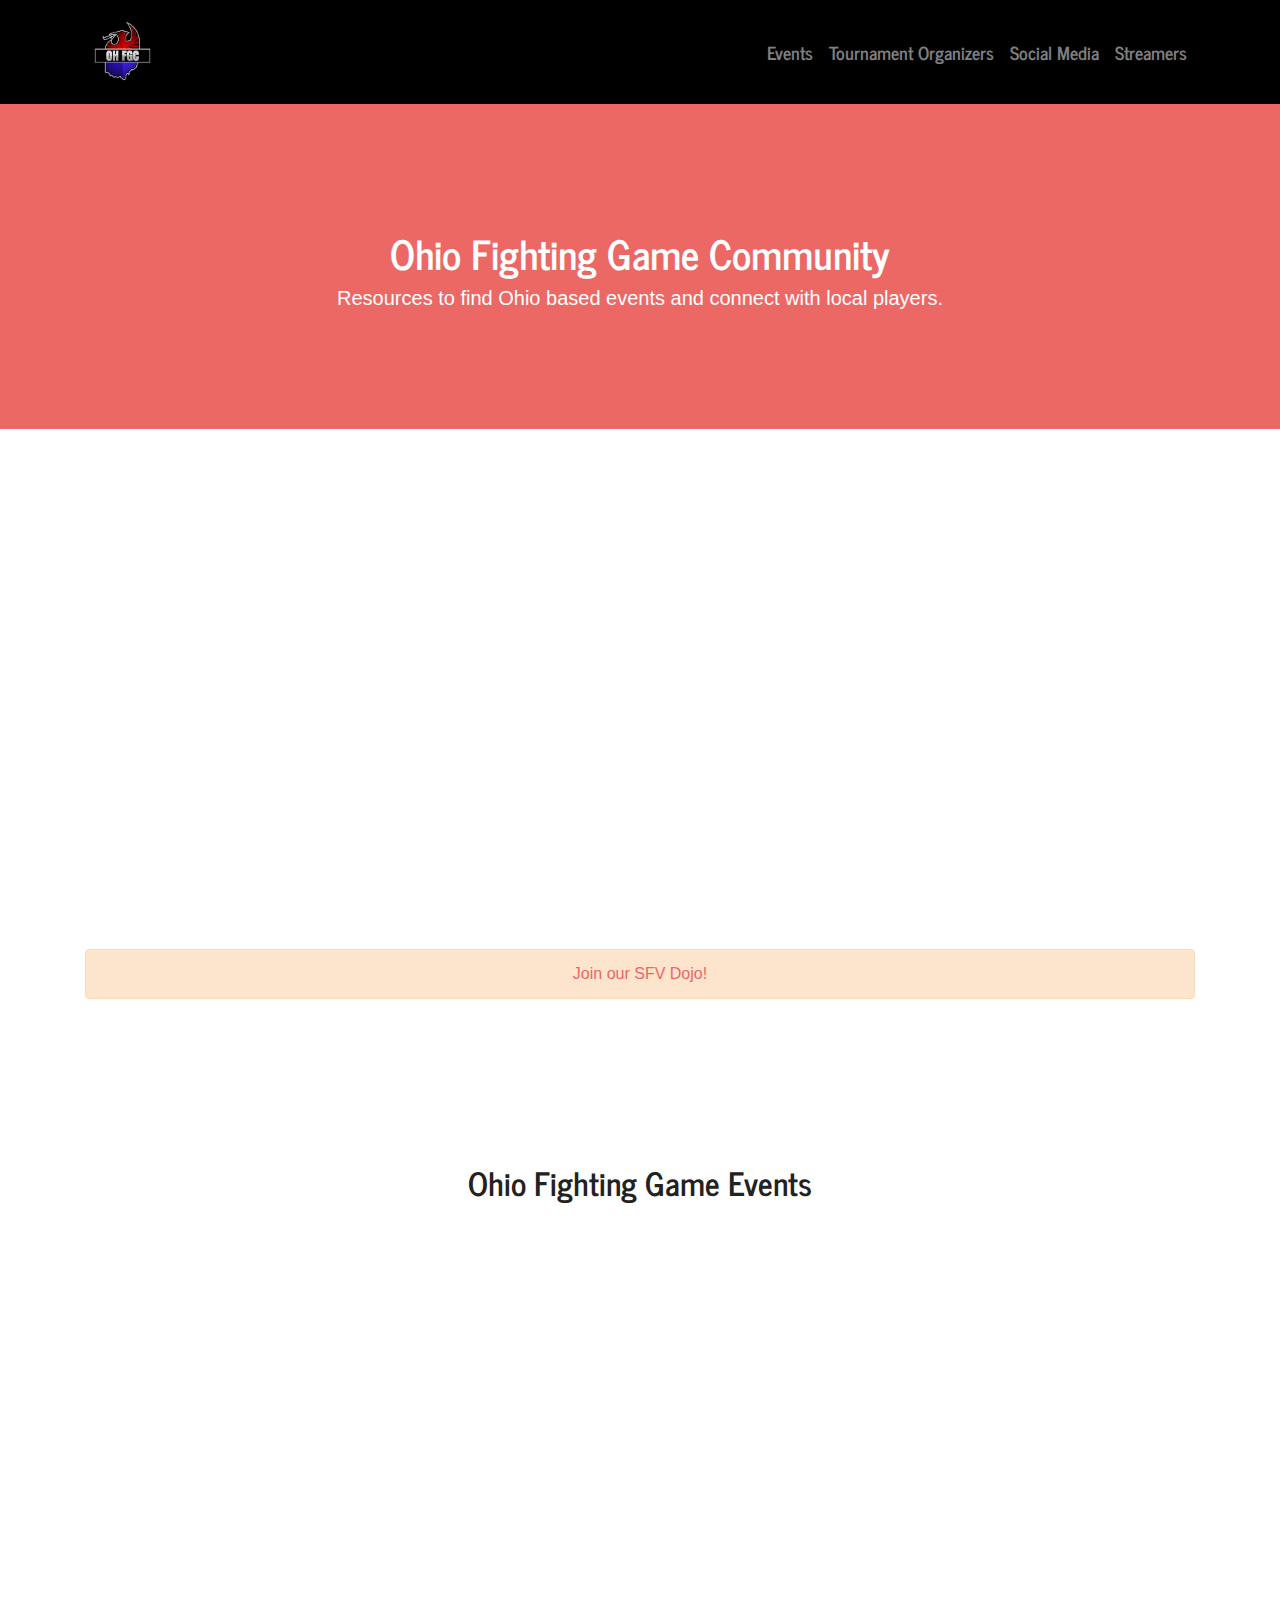
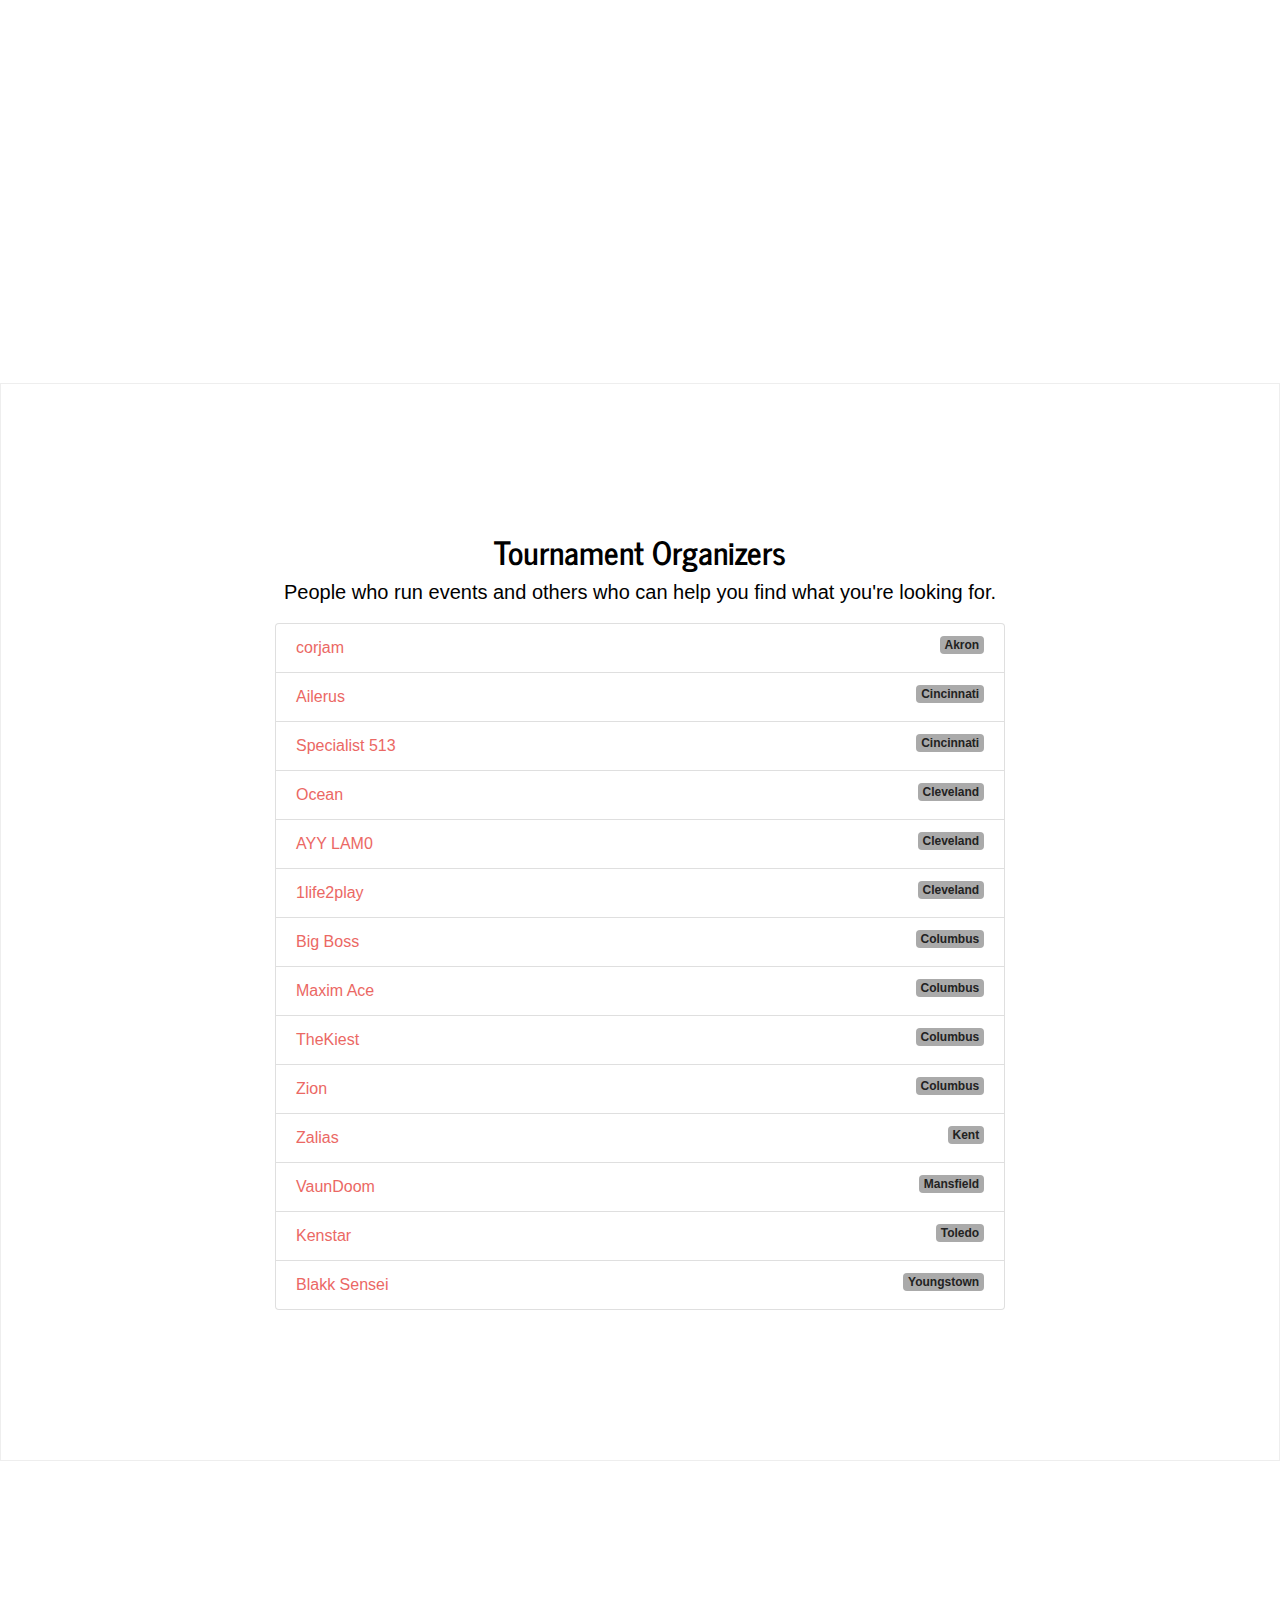
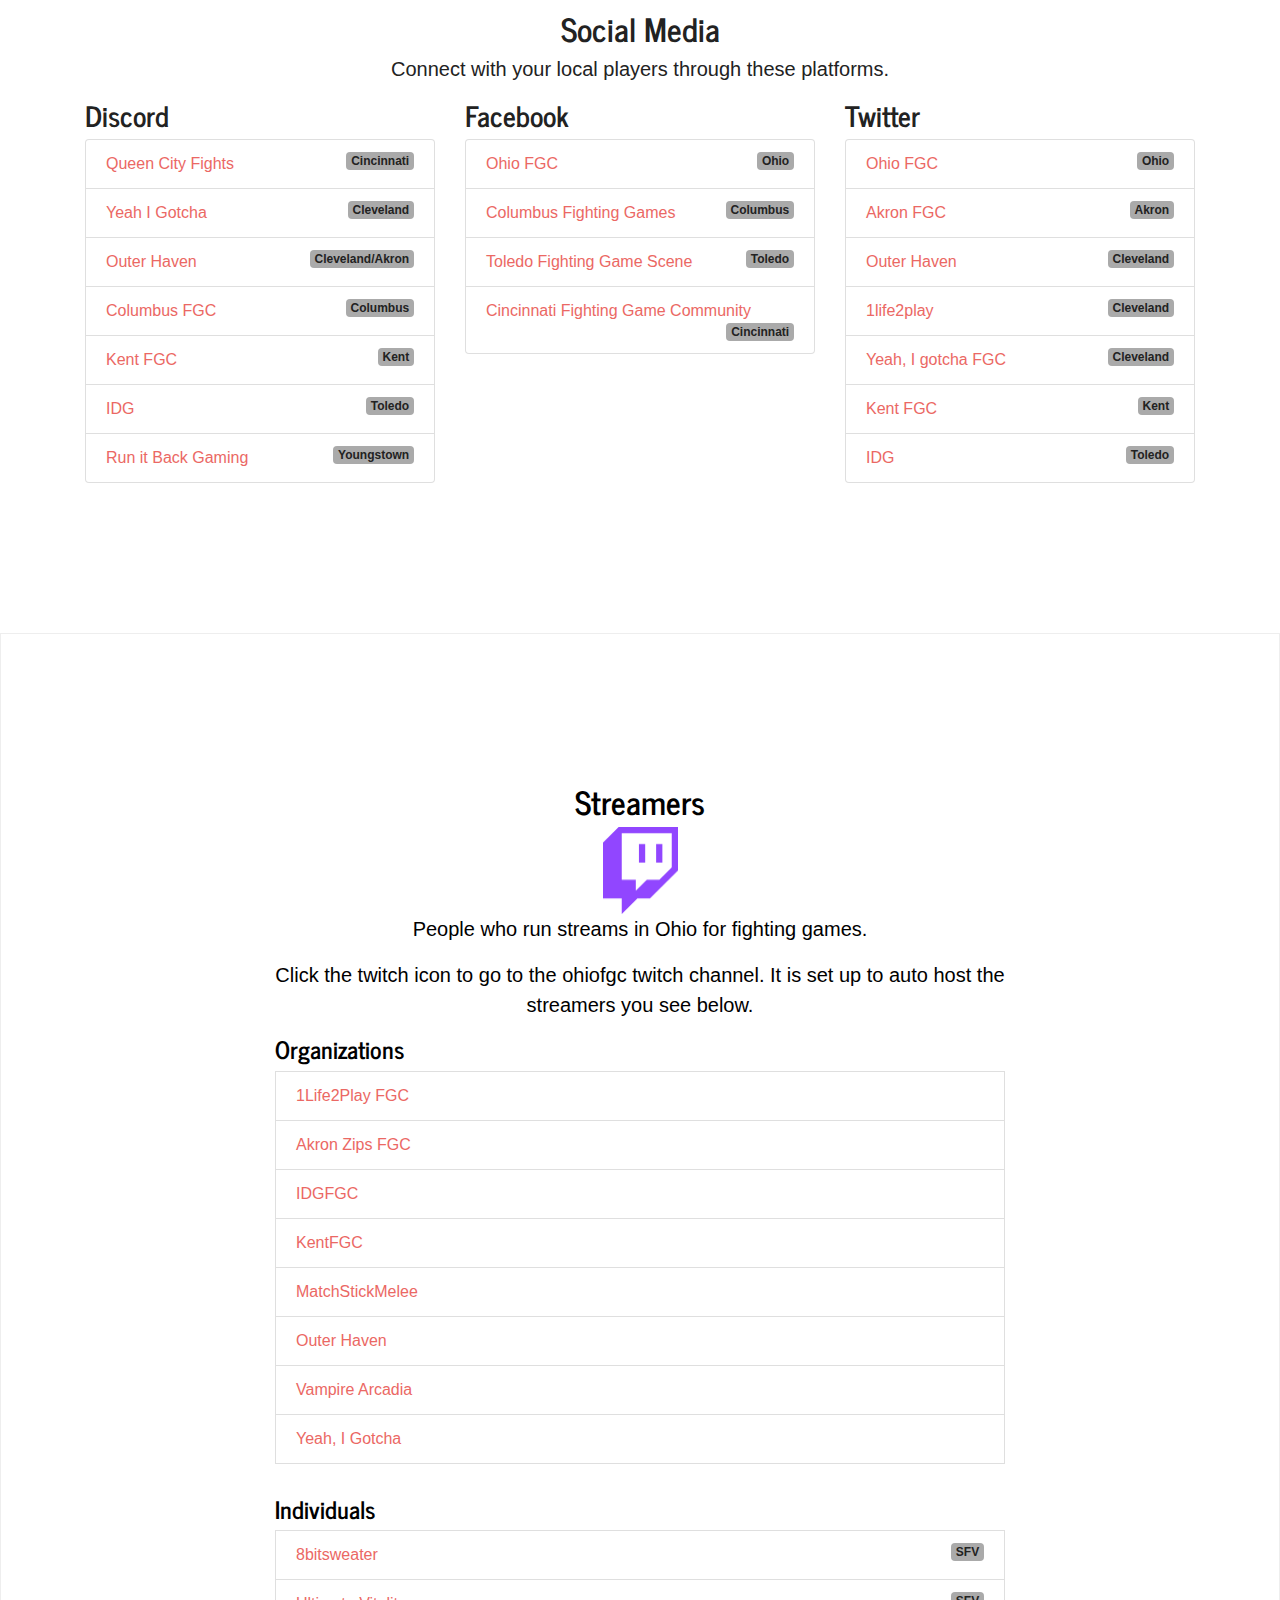
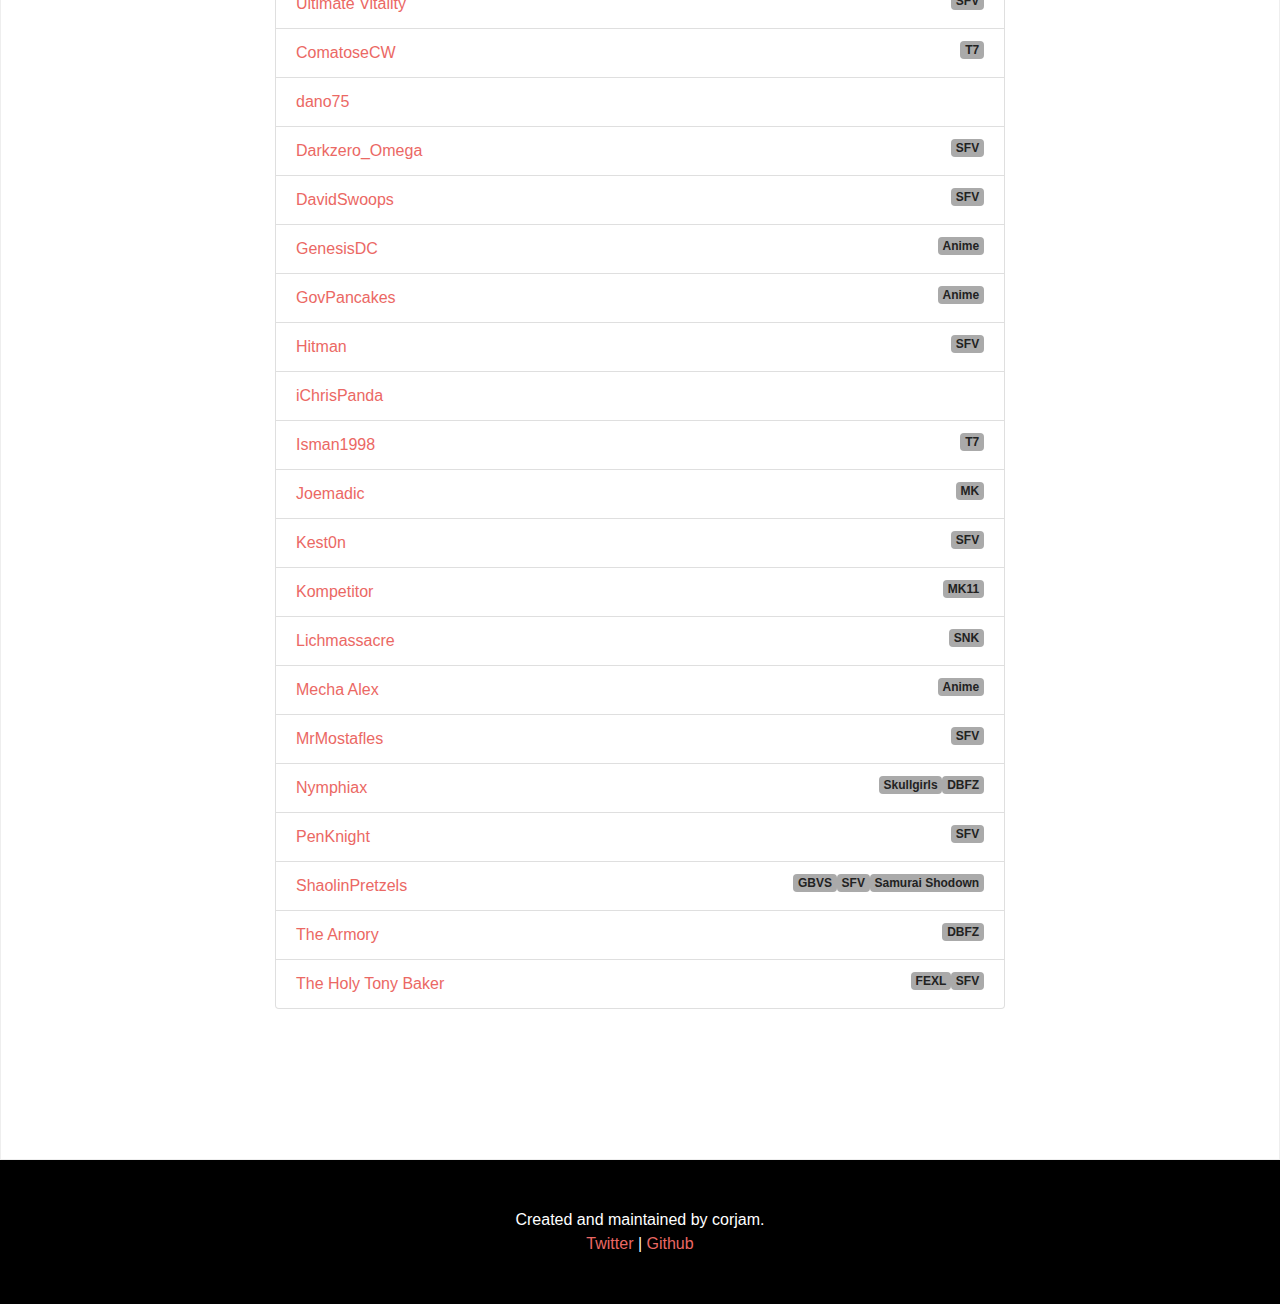
<file: New index.html>
<!DOCTYPE html>
<html lang="en">

<head>

  <meta charset="utf-8">
  <meta name="viewport" content="width=device-width, initial-scale=1, shrink-to-fit=no">
  <meta name="description" content="Resources to find offline fighting game events and connect with ohio players.">

  <title>Ohio Fighting Game Community (Ohio FGC)</title>
  <link rel="icon" href="static/img/favicon.png">
  <!-- Bootstrap core CSS -->
  <link href="static/vendor/bootstrap/css/bootstrap.min.css" rel="stylesheet">

  <!-- Custom CSS -->
  <link href="static/css/scrolling-nav.css" rel="stylesheet">
  <link href="static/css/custom.css" rel="stylesheet">

  <meta name="twitter:card" content="summary" />
  <meta name="twitter:site" content="@ohiofgc" />
  <meta name="twitter:title" content="Ohio Fighting Game Community" />
  <meta name="twitter:description" content="Resources to find offline and online fighting game events and connect with ohio players." />
  <meta name="twitter:image" content="https://ohiofgc.com/static/img/logo_200x200.png" />

  <meta property="og:url" content="https://ohiofgc.com" />
  <meta property="og:type" content="website" />
  <meta property="og:title" content="Ohio Fighting Game Community" />
  <meta property="og:description" content="Resources to find offline and online fighting game events and connect with ohio players." />
  <meta property="og:image" content="https://ohiofgc.com/static/img/logo.png" />
  <!-- Global site tag (gtag.js) - Google Analytics -->
  <script async src="https://www.googletagmanager.com/gtag/js?id=G-5T4F2CF1ZP"></script>
  <script>
    window.dataLayer = window.dataLayer || [];
    function gtag(){dataLayer.push(arguments);}
    gtag('js', new Date());

    gtag('config', 'G-5T4F2CF1ZP');
  </script>
</head>

<body id="page-top">

  <!-- Navigation -->
  <nav class="navbar navbar-expand-lg navbar-dark bg-dark fixed-top" id="mainNav">
    <div class="container">
      <a class="navbar-brand js-scroll-trigger" href="#page-top"><img src="static/img/logo.png" class="d-inline-block align-top img-fluid logo" alt="Logo"/></a>
      <button class="navbar-toggler" type="button" data-toggle="collapse" data-target="#navbarResponsive" aria-controls="navbarResponsive" aria-expanded="false" aria-label="Toggle navigation">
        <span class="navbar-toggler-icon"></span>
      </button>
      <div class="collapse navbar-collapse" id="navbarResponsive">
        <ul class="navbar-nav ml-auto">
          <li class="nav-item">
            <a class="nav-link js-scroll-trigger" href="#events">Events</a>
          </li>
          <li class="nav-item">
            <a class="nav-link js-scroll-trigger" href="#tos">Tournament Organizers</a>
          </li>
          <li class="nav-item">
            <a class="nav-link js-scroll-trigger" href="#social">Social Media</a>
          </li>
          <li class="nav-item">
            <a class="nav-link js-scroll-trigger" href="#streamers">Streamers</a>
          </li>
        </ul>
      </div>
    </div>
  </nav>

  <header class="bg-primary text-white">
    <div class="container text-center">
      <h1>Ohio Fighting Game Community</h1>
      <p class="lead">Resources to find Ohio based events and connect with local players.</p>
    </div>
  </header>

<section class="">
  <div class="container">
    <div class="row">
      <div class="col">
        <div class="video-wrapper">
            <iframe width="560" height="315" src="https://www.youtube.com/embed/c8v7XFRG7jk" frameborder="0" allow="accelerometer; autoplay; clipboard-write; encrypted-media; gyroscope; picture-in-picture" allowfullscreen></iframe>
        </div>
      </div>
    </div>
    <div class="row pt-5">
      <div class="col">
        <div class="alert alert-danger text-center" style="width: 100%" role="alert">
          <a href="https://game.capcom.com/cfn/sfv/dojo/profile/name/ohiofgc_com">Join our SFV Dojo!</a>
        </div>
      </div>
    </div>
  </div>
</section>

  <section id="events" class="pt-0">
    <div class="container">
      <div class="row">
        <div class="col">
          <h2 class="text-center">Ohio Fighting Game Events</h2>
          <div class="desktop-only">
          <div class="iframe-container">
            <iframe src="https://calendar.google.com/calendar/embed?src=tj8iv1v24a3qbghc5rvla13amc%40group.calendar.google.com&ctz=America%2FNew_York" style="border: 0" frameborder="0" scrolling="no"></iframe>
          </div>
        </div>
        <div class="mobile-only text-center">
          <a class="btn btn-primary text-center mt-3" href="https://calendar.google.com/calendar/r?cid=dGo4aXYxdjI0YTNxYmdoYzVydmxhMTNhbWNAZ3JvdXAuY2FsZW5kYXIuZ29vZ2xlLmNvbQ">Open Google Calendar</a>
        </div>
        </div>
      </div>
    </div>
  </section>

  <section id="tos" class="bg-light">
    <div class="container">
      <div class="row">
        <div class="col-lg-8 mx-auto">
          <h2 class="text-center">Tournament Organizers</h2>
          <p class="lead text-center">People who run events and others who can help you find what you're looking for.</p>
          <div class="list-group">
            <a class="list-group-item" href="https://twitter.com/codecory">corjam <span class="badge badge-secondary float-right">Akron</span></a>
            <a class="list-group-item" href="https://twitter.com/AilerusVMP">Ailerus <span class="badge badge-secondary float-right">Cincinnati</span></a>
            <a class="list-group-item" href="https://twitter.com/Specialist_513">Specialist 513 <span class="badge badge-secondary float-right">Cincinnati</span></a>
            <a class="list-group-item" href="https://twitter.com/OceanOfTiers">Ocean <span class="badge badge-secondary float-right">Cleveland</span></a>
            <a class="list-group-item" href="https://twitter.com/AYYLAM0">AYY LAM0 <span class="badge badge-secondary float-right">Cleveland</span></a>
            <a class="list-group-item" href="https://twitter.com/1Life2Play">1life2play <span class="badge badge-secondary float-right">Cleveland</span></a>
            <a class="list-group-item" href="https://twitter.com/OHBigBoss">Big Boss <span class="badge badge-secondary float-right">Columbus</span></a>
            <a class="list-group-item" href="https://twitter.com/maxim_ace">Maxim Ace <span class="badge badge-secondary float-right">Columbus</span></a>
            <a class="list-group-item" href="https://twitter.com/TheKiest">TheKiest <span class="badge badge-secondary float-right">Columbus</span></a>
            <a class="list-group-item" href="https://twitter.com/ZionFGC">Zion <span class="badge badge-secondary float-right">Columbus</span></a>
            <a class="list-group-item" href="https://twitter.com/ZaliasFGC">Zalias <span class="badge badge-secondary float-right">Kent</span></a>
            <a class="list-group-item" href="https://twitter.com/VauNDooM">VaunDoom <span class="badge badge-secondary float-right">Mansfield</span></a>
            <a class="list-group-item" href="https://twitter.com/KenstarFGC">Kenstar <span class="badge badge-secondary float-right">Toledo</span></a>
			<a class="list-group-item" href="https://twitter.com/blakk_sensei">Blakk Sensei <span class="badge badge-secondary float-right">Youngstown</span></a>
          </div>
        </div>
      </div>
    </div>
  </section>

  <section id="social">
    <div class="container">
      <div class="row">
        <div class="col-lg-8 mx-auto">
          <h2 class="text-center">Social Media</h2>
          <p class="lead text-center">Connect with your local players through these platforms.</p>
        </div>
      </div>
      <div class="row">
        <div class="col-lg-4 mx-auto">
          <h3>Discord</h3>
          <div class="list-group">
            <a class="list-group-item" href="https://discord.gg/V3W9ftx">Queen City Fights <span class="badge badge-secondary float-right">Cincinnati</span></a>
            <a class="list-group-item" href="https://discord.gg/59PPVbk">Yeah I Gotcha <span class="badge badge-secondary float-right">Cleveland</span>
            <a class="list-group-item" href="https://discord.gg/hbJh5zd">Outer Haven <span class="badge badge-secondary float-right">Cleveland/Akron</span></a>
            <a class="list-group-item" href="https://discord.gg/b9C9tht">Columbus FGC <span class="badge badge-secondary float-right">Columbus</span></a>
            <a class="list-group-item" href="https://discord.gg/n6tB2s6">Kent FGC <span class="badge badge-secondary float-right">Kent</span></a>
            <a class="list-group-item" href="https://discord.gg/BdChzs3">IDG <span class="badge badge-secondary float-right">Toledo</span></a>
			 <a class="list-group-item" href="https://discord.gg/fszGBCBWX9">Run it Back Gaming <span class="badge badge-secondary float-right">Youngstown</span></a>
          </div>
        </div>
        <div class="col-lg-4 mx-auto">
          <h3>Facebook</h3>
          <div class="list-group">
            <a class="list-group-item" href="https://www.facebook.com/groups/282756958903214/">Ohio FGC <span class="badge badge-secondary float-right">Ohio</span></a>
            <a class="list-group-item" href="https://www.facebook.com/groups/cbusfg/">Columbus Fighting Games <span class="badge badge-secondary float-right">Columbus</span></a>
            <a class="list-group-item" href="https://www.facebook.com/groups/71824097120/">Toledo Fighting Game Scene <span class="badge badge-secondary float-right">Toledo</span></a>
            <a class="list-group-item" href="https://www.facebook.com/groups/CincyFighters/">Cincinnati Fighting Game Community <span class="badge badge-secondary float-right">Cincinnati</span></a>
          </div>
        </div>
        <div class="col-lg-4 mx-auto">
          <h3>Twitter</h3>
          <div class="list-group">
            <a class="list-group-item" href="https://twitter.com/ohiofgc">Ohio FGC <span class="badge badge-secondary float-right">Ohio</span></a>
            <a class="list-group-item" href="https://twitter.com/akronfgc">Akron FGC <span class="badge badge-secondary float-right">Akron</span></a>
            <a class="list-group-item" href="https://twitter.com/OuterHavenGG">Outer Haven <span class="badge badge-secondary float-right">Cleveland</span></a>
            <a class="list-group-item" href="https://twitter.com/1Life2Play">1life2play <span class="badge badge-secondary float-right">Cleveland</span></a>
            <a class="list-group-item" href="https://twitter.com/YeahIGotchaFGC">Yeah, I gotcha FGC <span class="badge badge-secondary float-right">Cleveland</span></a>
            <a class="list-group-item" href="https://twitter.com/KentFGC_">Kent FGC <span class="badge badge-secondary float-right">Kent</span></a>
            <a class="list-group-item" href="https://twitter.com/IDGOfficial">IDG <span class="badge badge-secondary float-right">Toledo</span></a>
          </div>
        </div>
      </div>
    </div>
  </section>

  <section id="streamers" class="bg-light">
    <div class="container">
      <div class="row">
        <div class="col-lg-8 mx-auto">
          <h2 class="text-center">Streamers</h2>
          <a class="twitch-link" href="https://twitch.tv/ohiofgc/"><img style="max-width: 75px;" class="responsive-img mx-auto d-block" src="static/img/twitch.png"></a>
          <p class="lead text-center">People who run streams in Ohio for fighting games.</p> <p class="lead text-center">Click the twitch icon to go to the ohiofgc twitch channel.  It is set up to auto host the streamers you see below.</p>
          <div class="list-group">
            <h4>Organizations</h4>
            <a class="list-group-item" href="https://www.twitch.tv/1life2playFGC/">1Life2Play FGC</a>
            <a class="list-group-item" href="https://www.twitch.tv/akronzips_fgc/">Akron Zips FGC</a>
            <a class="list-group-item" href="https://www.twitch.tv/idgfgc/">IDGFGC</a>
            <a class="list-group-item" href="https://www.twitch.tv/kentfgc">KentFGC</a>
            <a class="list-group-item" href="https://www.twitch.tv/matchstickmelee">MatchStickMelee </a>
            <a class="list-group-item" href="https://www.twitch.tv/outerhaveneleague/">Outer Haven</a>
            <a class="list-group-item" href="https://www.twitch.tv/vampirearcadia/">Vampire Arcadia</a>
            <a class="list-group-item" href="https://www.twitch.tv/yeahigotcha">Yeah, I Gotcha</a>
            <hr />
            <h4>Individuals</h4>
            <a class="list-group-item" href="https://www.twitch.tv/8bitsweater">8bitsweater <span class="badge badge-secondary float-right">SFV</span></a>
            <a class="list-group-item" href="https://www.twitch.tv/al_ultimatevitality/">Ultimate Vitality <span class="badge badge-secondary float-right">SFV</span></a>
            <a class="list-group-item" href="https://www.twitch.tv/comatosecw/">ComatoseCW <span class="badge badge-secondary float-right">T7</span></a>
            <a class="list-group-item" href="https://www.twitch.tv/dano1775/">dano75</a>
            <a class="list-group-item" href="https://www.twitch.tv/darkzero_omega/">Darkzero_Omega <span class="badge badge-secondary float-right">SFV</span></a>
            <a class="list-group-item" href="https://www.twitch.tv/davidswoops/">DavidSwoops <span class="badge badge-secondary float-right">SFV</span></a>
            <a class="list-group-item" href="https://twitch.tv/genesisDC/">GenesisDC <span class="badge badge-secondary float-right">Anime</span></a>
            <a class="list-group-item" href="https://www.twitch.tv/govpancakes/">GovPancakes <span class="badge badge-secondary float-right">Anime</span></a>
            <a class="list-group-item" href="https://www.twitch.tv/fgc_hitman/">Hitman <span class="badge badge-secondary float-right">SFV</span></a>
            <a class="list-group-item" href="https://www.twitch.tv/iChrisPanda">iChrisPanda </a>
            <a class="list-group-item" href="https://www.twitch.tv/isman1998/">Isman1998 <span class="badge badge-secondary float-right">T7</span></a>
            <a class="list-group-item" href="https://www.twitch.tv/joemadic">Joemadic <span class="badge badge-secondary float-right">MK</span></a>
            <a class="list-group-item" href="https://www.twitch.tv/kest0n_fgc">Kest0n <span class="badge badge-secondary float-right">SFV</span></a>
            <a class="list-group-item" href="https://www.twitch.tv/thekompetitor">Kompetitor <span class="badge badge-secondary float-right">MK11</span></a>
            <a class="list-group-item" href="https://www.twitch.tv/lichmassacre">Lichmassacre <span class="badge badge-secondary float-right">SNK</span></a>
            <a class="list-group-item" href="https://www.twitch.tv/the_mecha_alex/">Mecha Alex <span class="badge badge-secondary float-right">Anime</span></a>
            <a class="list-group-item" href="https://www.twitch.tv/MrMostafles/">MrMostafles <span class="badge badge-secondary float-right">SFV</span></a>
            <a class="list-group-item" href="https://www.twitch.tv/nymphiax/">Nymphiax <span class="badge badge-secondary float-right">DBFZ</span><span class="badge badge-secondary float-right">Skullgirls</span></a>
            <a class="list-group-item" href="https://www.twitch.tv/penknight89">PenKnight <span class="badge badge-secondary float-right">SFV</span></a>
            <a class="list-group-item" href="https://www.twitch.tv/shaolinpretzels/">ShaolinPretzels <span class="badge badge-secondary float-right">Samurai Shodown</span><span class="badge badge-secondary float-right">SFV</span><span class="badge badge-secondary float-right">GBVS</span></a>
            <a class="list-group-item" href="https://www.twitch.tv/WatchTheArmory">The Armory <span class="badge badge-secondary float-right">DBFZ</span></a>
            <a class="list-group-item" href="https://www.twitch.tv/thtb614">The Holy Tony Baker <span class="badge badge-secondary float-right">SFV</span><span class="badge badge-secondary float-right">FEXL</span></a>
          </div>
        </div>
      </div>
    </div>
  </section>

  <!-- Footer -->
  <footer class="py-5 bg-dark">
    <div class="container">
      <p class="m-0 text-center text-white">Created and maintained by corjam.</p>
      <p class="m-0 text-center text-white"><a href="https://twitter.com/codecory">Twitter</a> | <a href="https://github.com/OhioFGC/OhioFGC.github.io">Github</a></p>
    </div>
    <!-- /.container -->
  </footer>

  <!-- Bootstrap core JavaScript -->
  <script src="static/vendor/jquery/jquery.min.js"></script>
  <script src="static/vendor/bootstrap/js/bootstrap.bundle.min.js"></script>

  <!-- Plugin JavaScript -->
  <script src="static/vendor/jquery-easing/jquery.easing.min.js"></script>

  <!-- Custom JavaScript -->
  <script src="static/js/scrolling-nav.js"></script>

</body>

</html>
</file>
<file: static/css/custom.css>
.logo{
    max-width: 75px;
}

header{
    margin-top: 75px;
}

.iframe-container {
    position: relative;
    overflow: hidden;
    padding-top: 56.25%;
}

.iframe-container iframe {
  position: absolute;
    top: 0;
    left: 0;
    width: 100%;
    height: 100%;
    border: 0;
}

.desktop-only, .mobile-only{
    display:none;
}

.twitch-link:hover img{
    transform: scale(1.1);
}

#twitch-embed{
    position: relative;
    padding-bottom: 56.25%;
    height: 0;
}

#twitch-embed iframe{
    position: absolute;
    top: 0;
    left: 0;
    width: 100%;
    height: 100%;
}

@media(min-width: 768px){
    .desktop-only{
        display:block;
    }
}
@media(max-width: 767px){
    .mobile-only{
        display:block;
    }
}
</file>
<file: static/css/scrolling-nav.css>
/*!
 * Start Bootstrap - Scrolling Nav (https://startbootstrap.com/template-overviews/scrolling-nav)
 * Copyright 2013-2019 Start Bootstrap
 * Licensed under MIT (https://github.com/BlackrockDigital/startbootstrap-scrolling-nav/blob/master/LICENSE)
 */
header {
  padding: 156px 0 100px;
}

section {
  padding: 150px 0;
}
</file>
